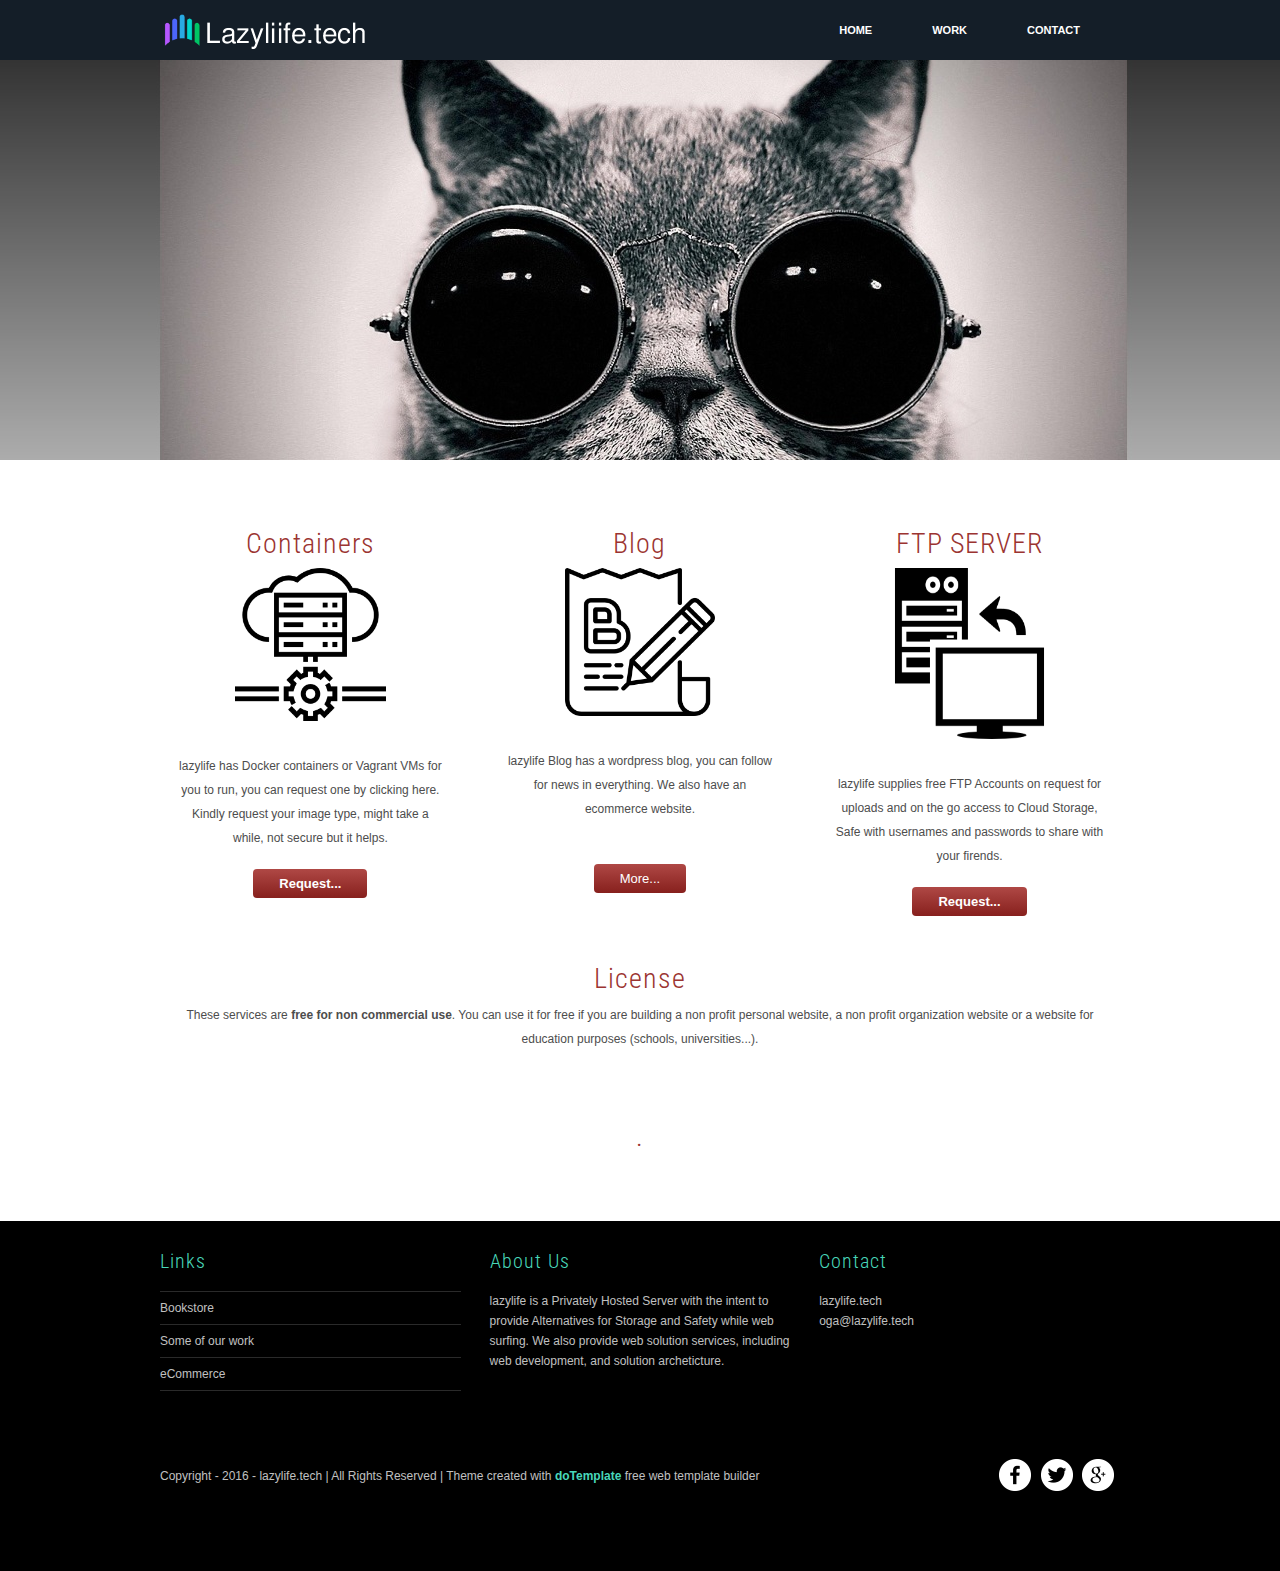
<file: web/index.html>
<!DOCTYPE html>

<html lang="en"> 
  <head>
    <meta charset="utf-8" />
    <!-- Change for better search engine indexing -->
    <title>Web Site</title>
    <meta name="title" content="Lazylife.tech" />
    <meta name="description" content="Free VPN, FTP, Proxy Server" />
    <meta name="keywords" content="VPN, FTP, Proxy Serve" />
    <meta name="subject" content="VPN, FTP, Proxy Server" />
    <meta name="copyright" content="Lazylife.tech" />
    <meta name="robots" content="All" />
    <meta name="abstract" content="Site description here" />
    <meta name="MSSmartTagsPreventParsing" content="true" />
    <link id="theme" rel="stylesheet" type="text/css" href="style.css" title="theme" />
    <link rel="stylesheet" href="http://fonts.googleapis.com/css?family=Open+Sans+Condensed:700|Roboto+Condensed|Roboto+Condensed:300|Roboto+Condensed:300|Roboto+Condensed:300|Roboto+Condensed:300" type="text/css" />
    <script type="text/javascript" language="javascript" src="js/jquery-1.8.1.min.js"></script>
    <script type="text/javascript" language="javascript" src="js/scripts.js"></script>
    <script type="text/javascript" language="javascript" src="js/theme.js"></script>
    <script type="text/javascript" language="javascript" src="js/custom.js"></script>
    <!-- Add your custom script here -->
</head>

<body>
    <header>
        <div id="top">
            <div class="bg"></div>
            <div class="row">
                <div id="logo"></div>
                <nav>
                    <div id="hmenu">
                        <ul>
                            <li>
                                <a href="#home">Home</a>
                            </li>
                            <li>
                                <a href="#work">Work</a>
                            </li>
<!--
                            <li>
                                <a href="#about">About</a>
                            </li>
-->
                            <li>
                                <a href="https://form.jotform.com/81457390784265">Contact</a>
                            </li>
                        </ul>
                    </div>
                </nav>
                <div class="clear"></div>
            </div>
        </div>
        <div id="header-wrapper">
            <div class="bg"></div>
            <div class="row">
                <div id="header">
                    <div id="tagline">
                        <!--   <h1>Lets Help You When you need it!
                <input type="button" class="cta pie" value="LEARN HOW..."/> 
            </h1>  -->
                    </div>
                </div>
            </div>
        </div>
    </header>
    <div id="wrapper">
        <div class="bg"></div>
        <div class="row">
            <div id="container">
                <div id="page" class="home">
                    <div id="main">
                        <section class="home">
                            <div class="group">
                                <div class="col span_1_of_3">
                                    <header>
                                        <h3>Containers</h3>
                                    </header>
                                    <img src="images/server.png" width="256" height="153" style="width:50%" />
                                    <p>lazylife has Docker containers or Vagrant VMs for you to run, you can request one by clicking here. Kindly request your image type, might take a while, not secure but it helps. </p>
                                    <a href="https://form.jotform.com/81457063484259">
                                    <input type="button" class="button medium style1 pie" value="Request..." /></a>
                                </div>
                                <div class="col span_1_of_3">
                                    <header>
                                        <h3>Blog </h3>
                                    </header>
                                    <img src="images/blog.png" width="256" height="148" style="width:50%" />
                                    <p>lazylife Blog has a wordpress blog, you can follow for news in everything. We also have an ecommerce website.</p>
                                    <input type="button" class="button medium style1 pie" value="More..." />
                                </div>
                                <div class="col span_1_of_3">
                                    <header>
                                        <h3>FTP SERVER </h3>
                                    </header>
                                    <img src="images/ftp.png" width="59%" height="171" style="width:50%" />
                                    <p>lazylife supplies free FTP Accounts on request for uploads and on the go access to Cloud Storage, Safe with usernames and passwords to share with your firends. </p>
                                    <a href="https://form.jotform.com/61614201377247"> <input type="button" class="button medium style1 pie" value="Request..." /> 
                  </a>
                                </div>
                            </div>
                            <div class="license">
                                <!-- TO REMOVE -->
                                <h3>License</h3>
                                <p>These services are
                                    <span style="font-weight:bold">free for non commercial use</span>. You can use it for free if you are building a non profit personal website, a non profit organization website or a website for education purposes (schools, universities...). </p>
                                <h3>.</h3>
                            </div>
                        </section>
                    </div>
                    <div class="clear" style="height:60px"></div>
                </div>
            </div>
        </div>
    </div>
    <footer id="footer">
        <div class="bg"></div>
        <div class="content">
            <div class="group">
                <div class="col span_1_of_3">
                    <h2>Links</h2>
                    <div class="vmenu">
                        <ul>
                            <li><a href="Bookstore/">Bookstore</a> </li>
                            <li><a href="#"></a> Some of our work </li>
                            <li>
                                <a href="#">eCommerce</a> </li>
                        </ul>
                    </div>
                </div>
                <div class="col span_1_of_3">
                    <h2>About Us</h2>
                    <p>lazylife is a Privately Hosted Server with the intent to provide Alternatives for Storage and Safety while web surfing. We also provide web solution services, including web development, and solution archeticture.</p>
                </div>
                <div class="col span_1_of_3">
                    <h2>Contact</h2>
                    <p>lazylife.tech
                        <br /> oga@lazylife.tech
                        <br />
                    </p>
                </div>
            </div>
            <div class="clear"></div>
            <div class="baseline">
                <div style="float:left;margin-top:7px">
                    <p>
                        <!-- Update your organization copyright -->Copyright - 2016 - lazylife.tech | All Rights Reserved |
                        <!-- This template is free. In respect with copyright, please keep this credit link visible and unmodified (except for translation purposes) -->Theme created with
                        <a href="http://www.dotemplate.com">doTemplate</a> free web template builder </p>
                </div>
                <ul class="social-links" style="float:right">
                    <li>
                        <a href="https://www.facebook.com/Lazyliife/" rel="nofollow" style="background-image:url('images/facebook.png')" title="Be a fan on Facebook"></a> </li>
                    <li>
                        <a href="#" rel="nofollow" style="background-image:url('images/twitter.png')" title="Follow us on Twitter"></a> </li>
                    <li>
                        <a href="#" style="background-image:url('images/googleplus.png')" title="Circle us on Google+"></a> </li>
<!--
                    <li>
                        <a href="#" rel="nofollow" style="background-image:url('images/rss.png')" title="RSS Feed"></a> </li>
-->
                </ul>
                <div class="clear"></div>
            </div>
        </div>
    </footer>
</body> 
</html>
</file>
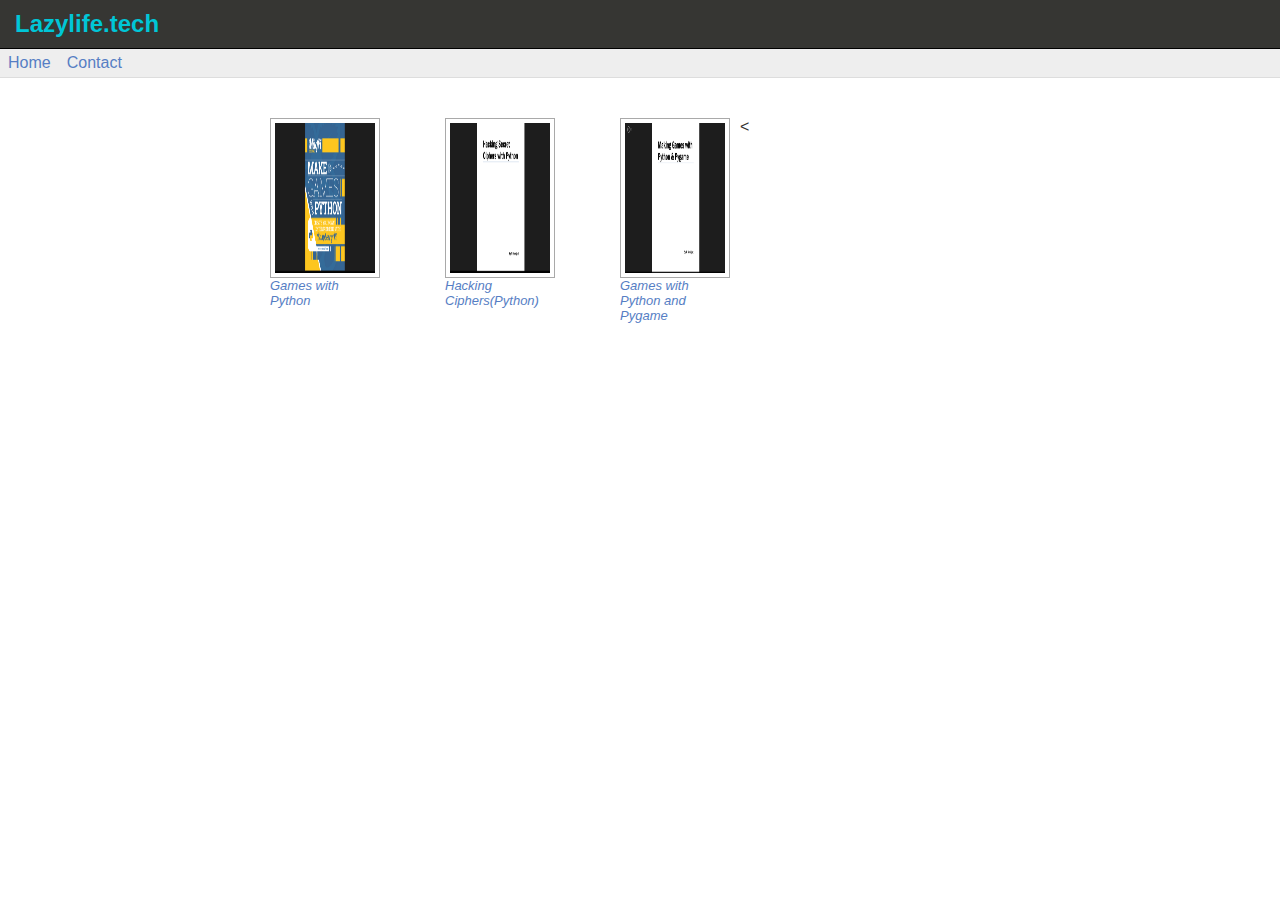
<file: web/Bookstore/index.html>
<!DOCTYPE html PUBLIC "-//W3C//DTD XHTML 1.0 Strict//EN" "http://www.w3.org/TR/xhtml1/DTD/xhtml1-strict.dtd">
<html xmlns="http://www.w3.org/1999/xhtml" xml:lang="en" lang="en">
<head>
<title>Lazylife Bookstore</title>
<meta http-equiv="content-language" content="en-us" />
<meta http-equiv="content-type" content="text/html;charset=utf-8" />
<meta name="author" content="ibrolord" />
<meta name="description" content="Bookstore Linux Python PHP JavaScript JQuery HTML Coding Web Design eBooks" />
<meta name="keywords" content="bookstore,coding,xhtml,css,pdf,ebooks,prgramming,Lazylife.tech,codingtutorial" />
<link rel="stylesheet" type="text/css" media="screen,projection" href="master.css" />
<!--[if lt ie 7]><link rel="stylesheet" type="text/css" media="screen,projection" href="ie-win.css" /><![endif]-->
<link rel="start" title="SimplyGold" href="#" />
<base target="_blank">
</head>
<body>
<div id="header">
  <h1><a href="../index.html">Lazylife.tech</a></h1>
</div>
<div id="navigation">
  <ul>
    <li><a href="../index.html">Home</a></li>
    
    <li><a href="https://Lazylife.tech/index.html#contact">Contact</a></li>
  </ul>
</div>

<div id="content-wrapper">
  <div id="content">
  
   <p class="img-with-text"> <a href="https://Lazylife.tech/pdf/Essentials_Games_v1.pdf" class="drop-shadow" ><img src="images/2016-06-19 (1).png" width="100" height="150" alt="Games with Python" class="captionated" />Games with Python</a></p>
	
   <p class="img-with-text"> <a href="https://Lazylife.tech/pdf/HackingSecretCiphersWithPython.pdf" class="drop-shadow"><img src='images/2016-06-19 (2).png'"images/dark_celebration.jpg" width="100" height="150" alt="Hacking Ciphers with Pyton" class="captionated" />Hacking Ciphers(Python)</a></p>
	
<p class="img-with-text">   <a href="https://Lazylife.tech/pdf/makinggames.pdf" class="drop-shadow"><img src="images/2016-06-19 (3).png" width="100" height="150" alt="Making Games With Python and Pygame" class="captionated" />Games with Python and Pygame </a></p>
	

	
  </div>
</div>
<footer>

 
    
   
  <
    </footer>
</body>
</html>
</file>
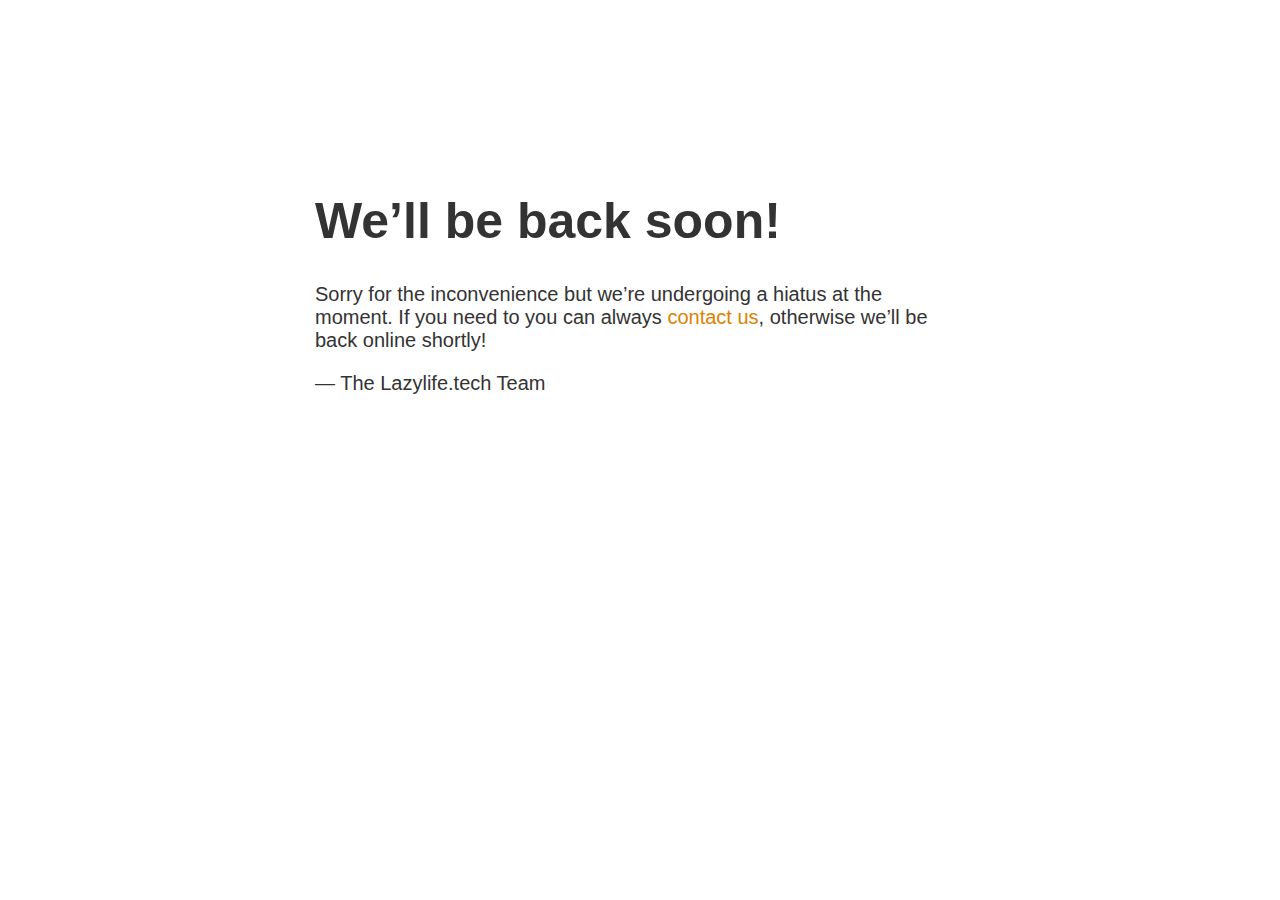
<file: web/excuse.htm>
<!doctype html>
<title>Site Maintenance</title>
<head><!-- Global site tag (gtag.js) - Google Analytics -->
	<script async src="https://www.googletagmanager.com/gtag/js?id=UA-110524311-1"></script>
	<script>
  window.dataLayer = window.dataLayer || [];
    function gtag(){dataLayer.push(arguments);}
      gtag('js', new Date());

        gtag('config', 'UA-110524311-1');
	</script>
</head>
<style>
  body { text-align: center; padding: 150px; }
  h1 { font-size: 50px; }
  body { font: 20px Helvetica, sans-serif; color: #333; }
  article { display: block; text-align: left; width: 650px; margin: 0 auto; }
  a { color: #dc8100; text-decoration: none; }
  a:hover { color: #333; text-decoration: none; }
</style>

<article>
    <h1>We&rsquo;ll be back soon!</h1>
    <div>
        <p>Sorry for the inconvenience but we&rsquo;re undergoing a hiatus at the moment. If you need to you can always <a href="mailto:oga@lazylife.tech">contact us</a>, otherwise we&rsquo;ll be back online shortly!</p>
        <p>&mdash; The Lazylife.tech Team</p>
    </div>
</article>
</file>
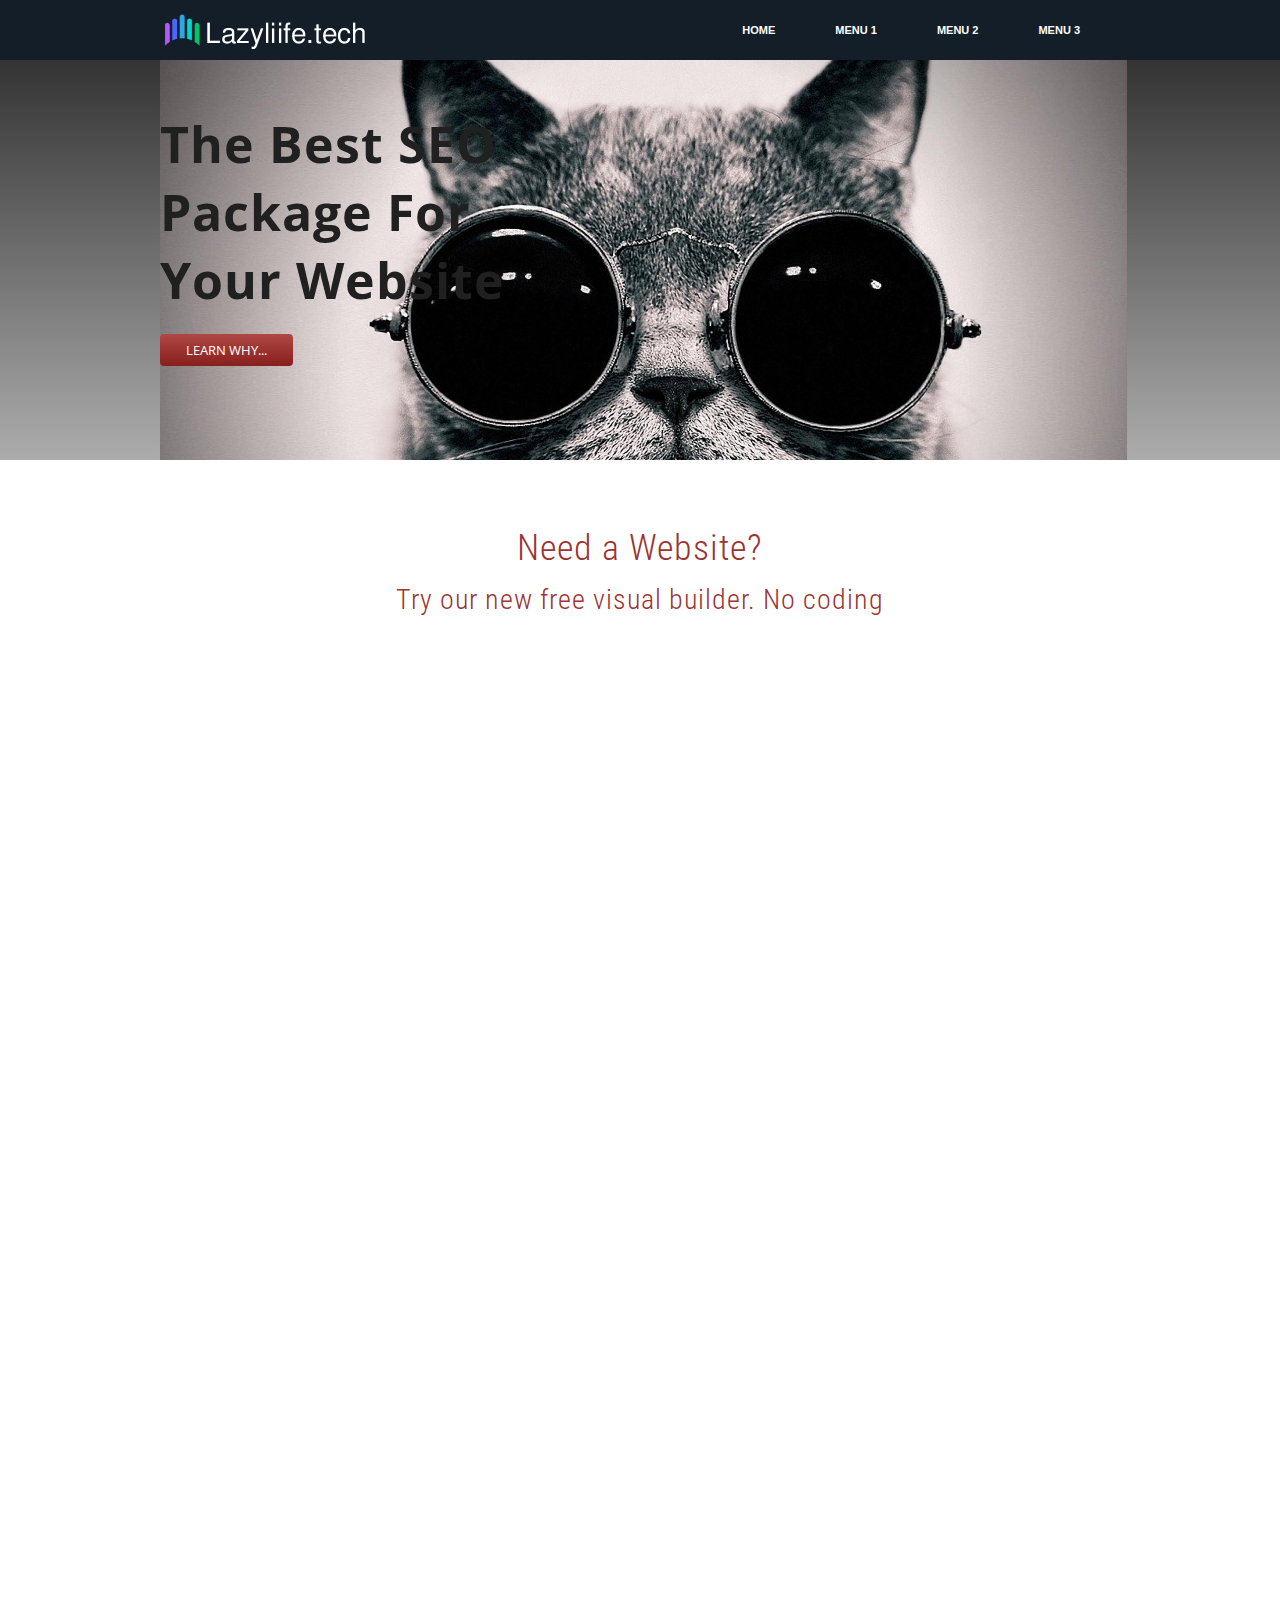
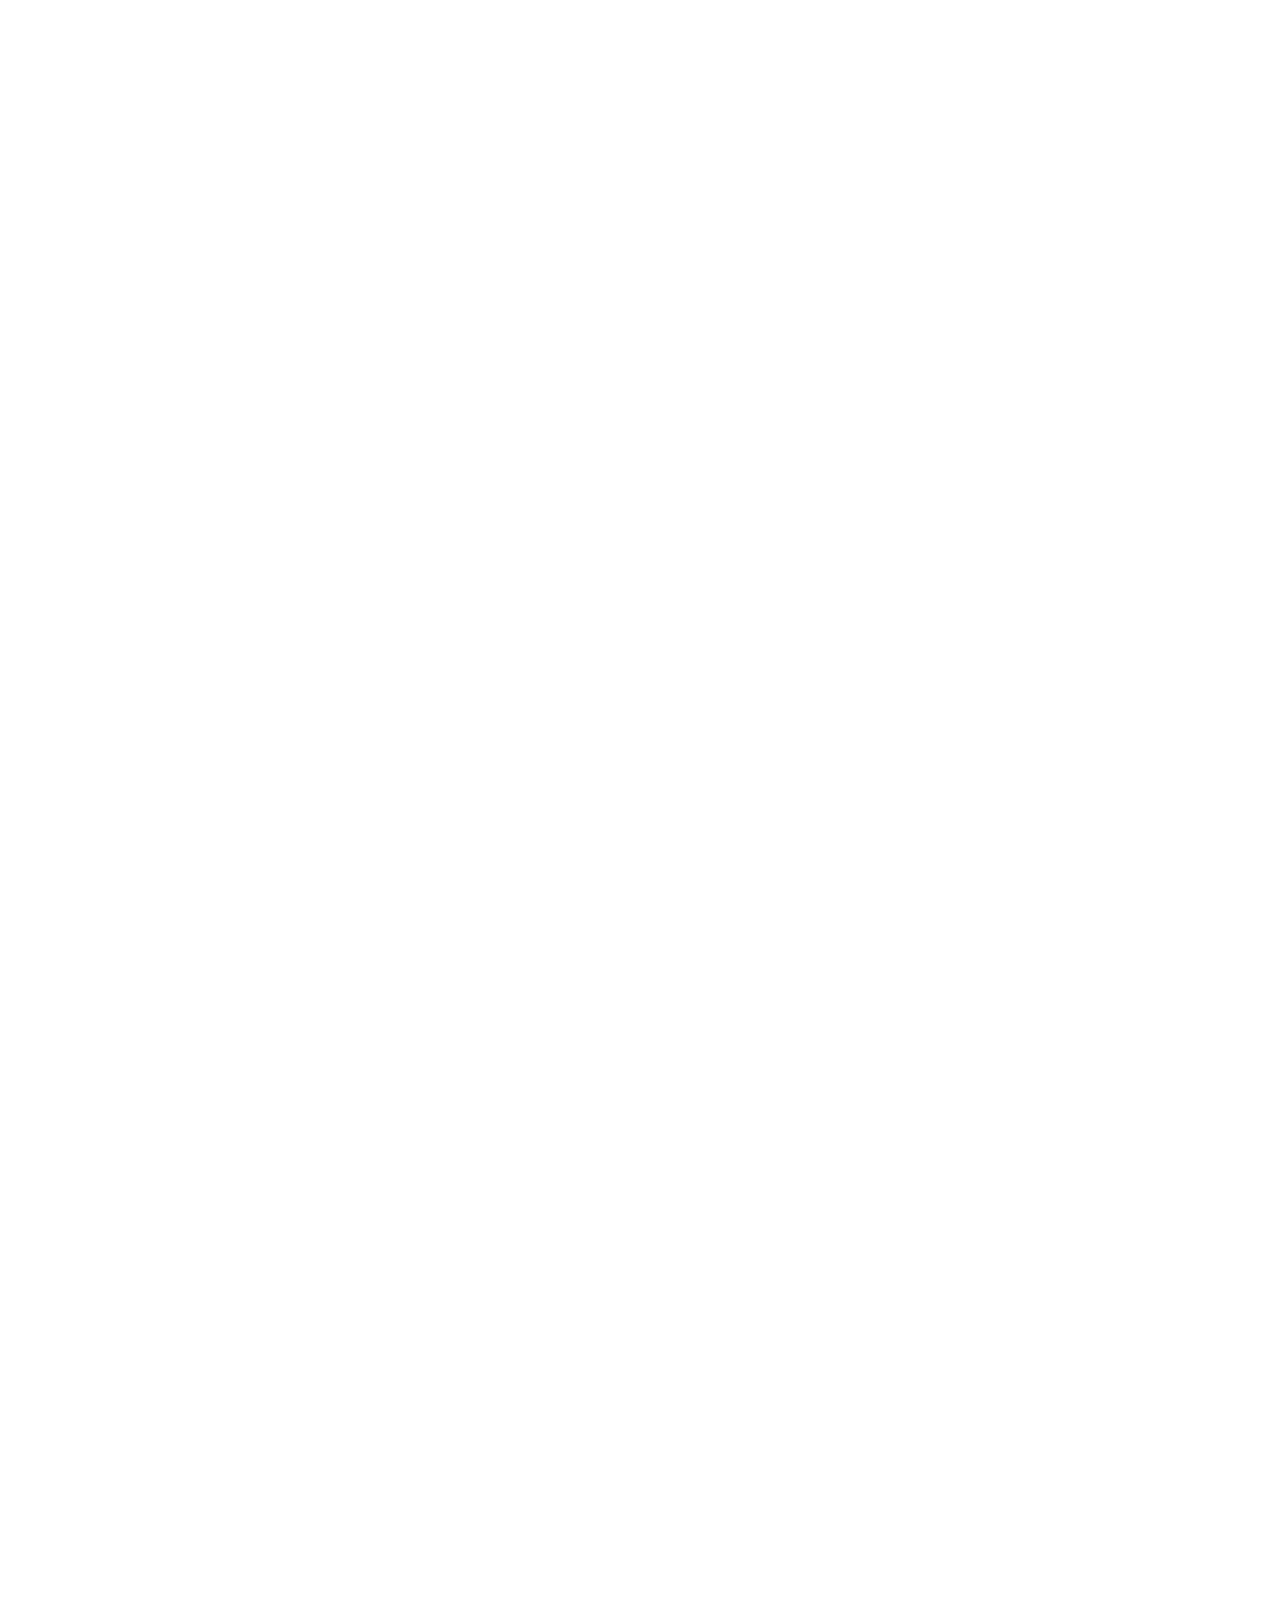
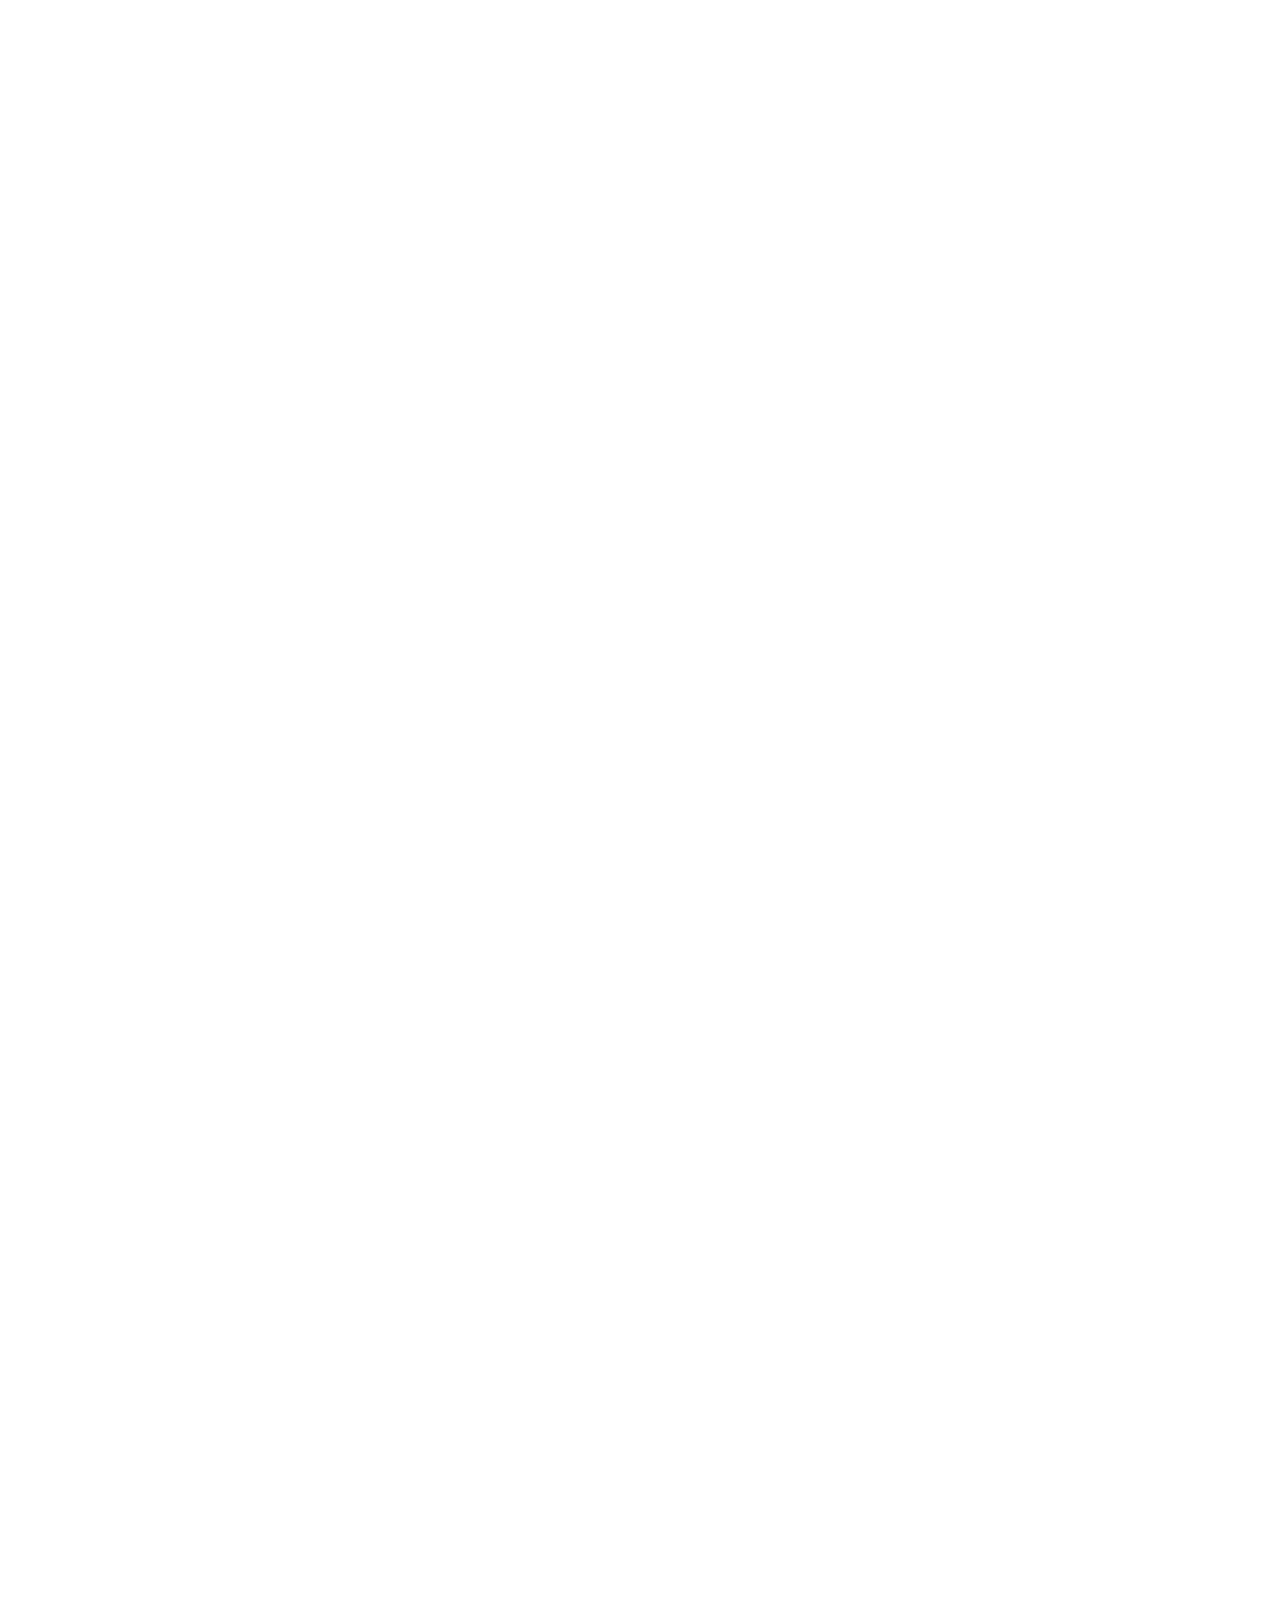
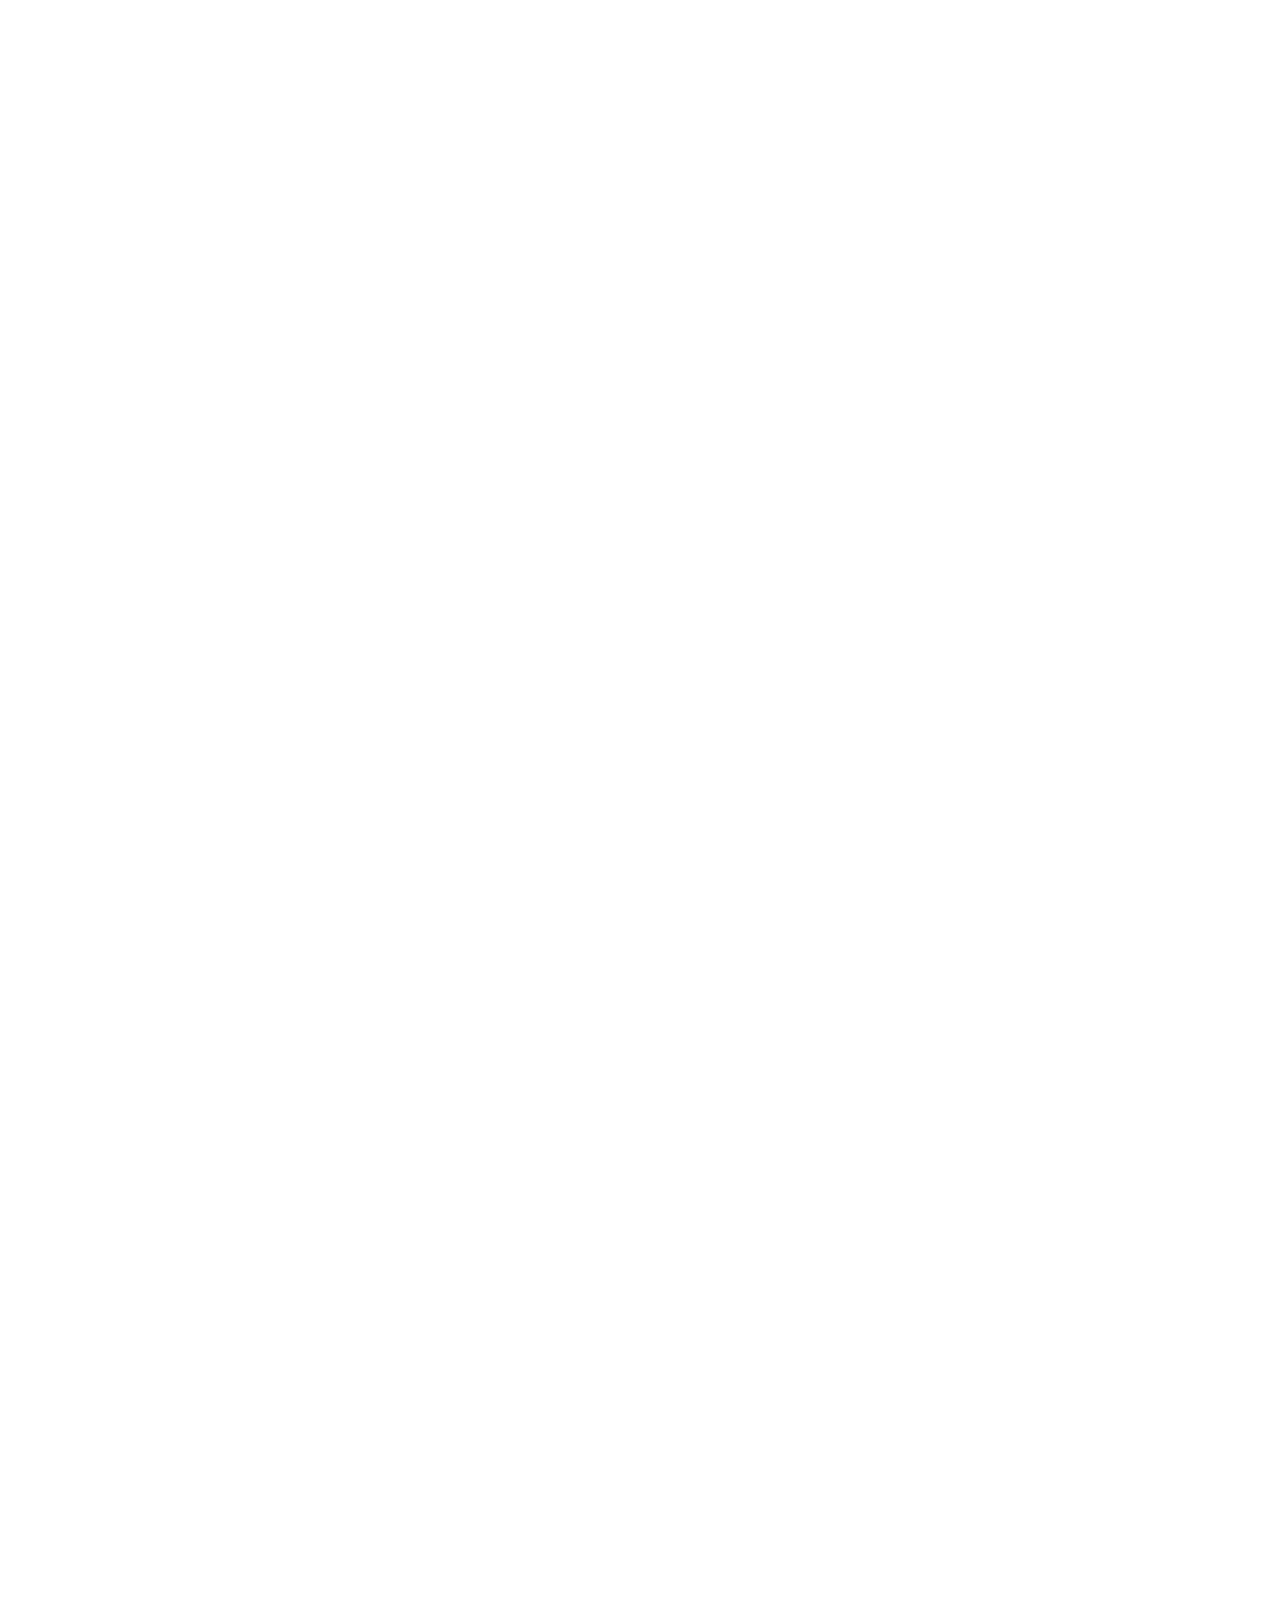
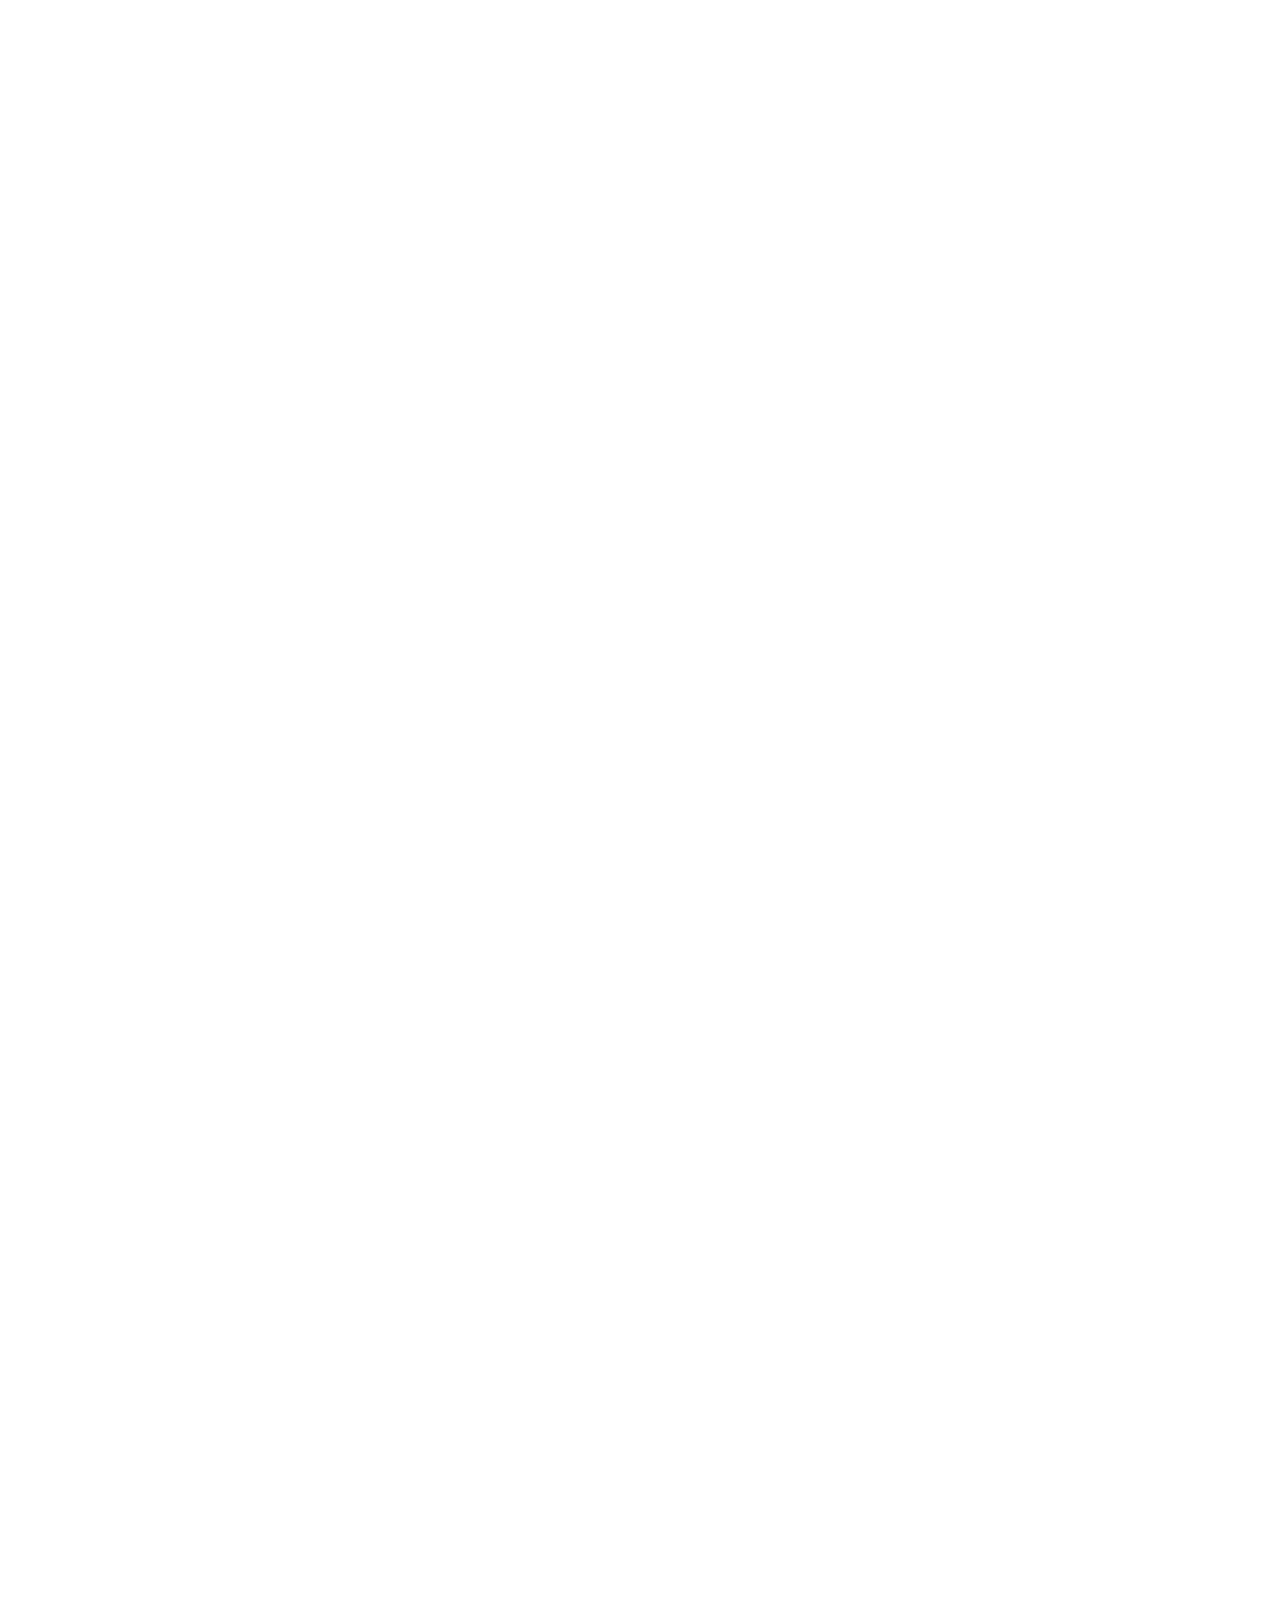
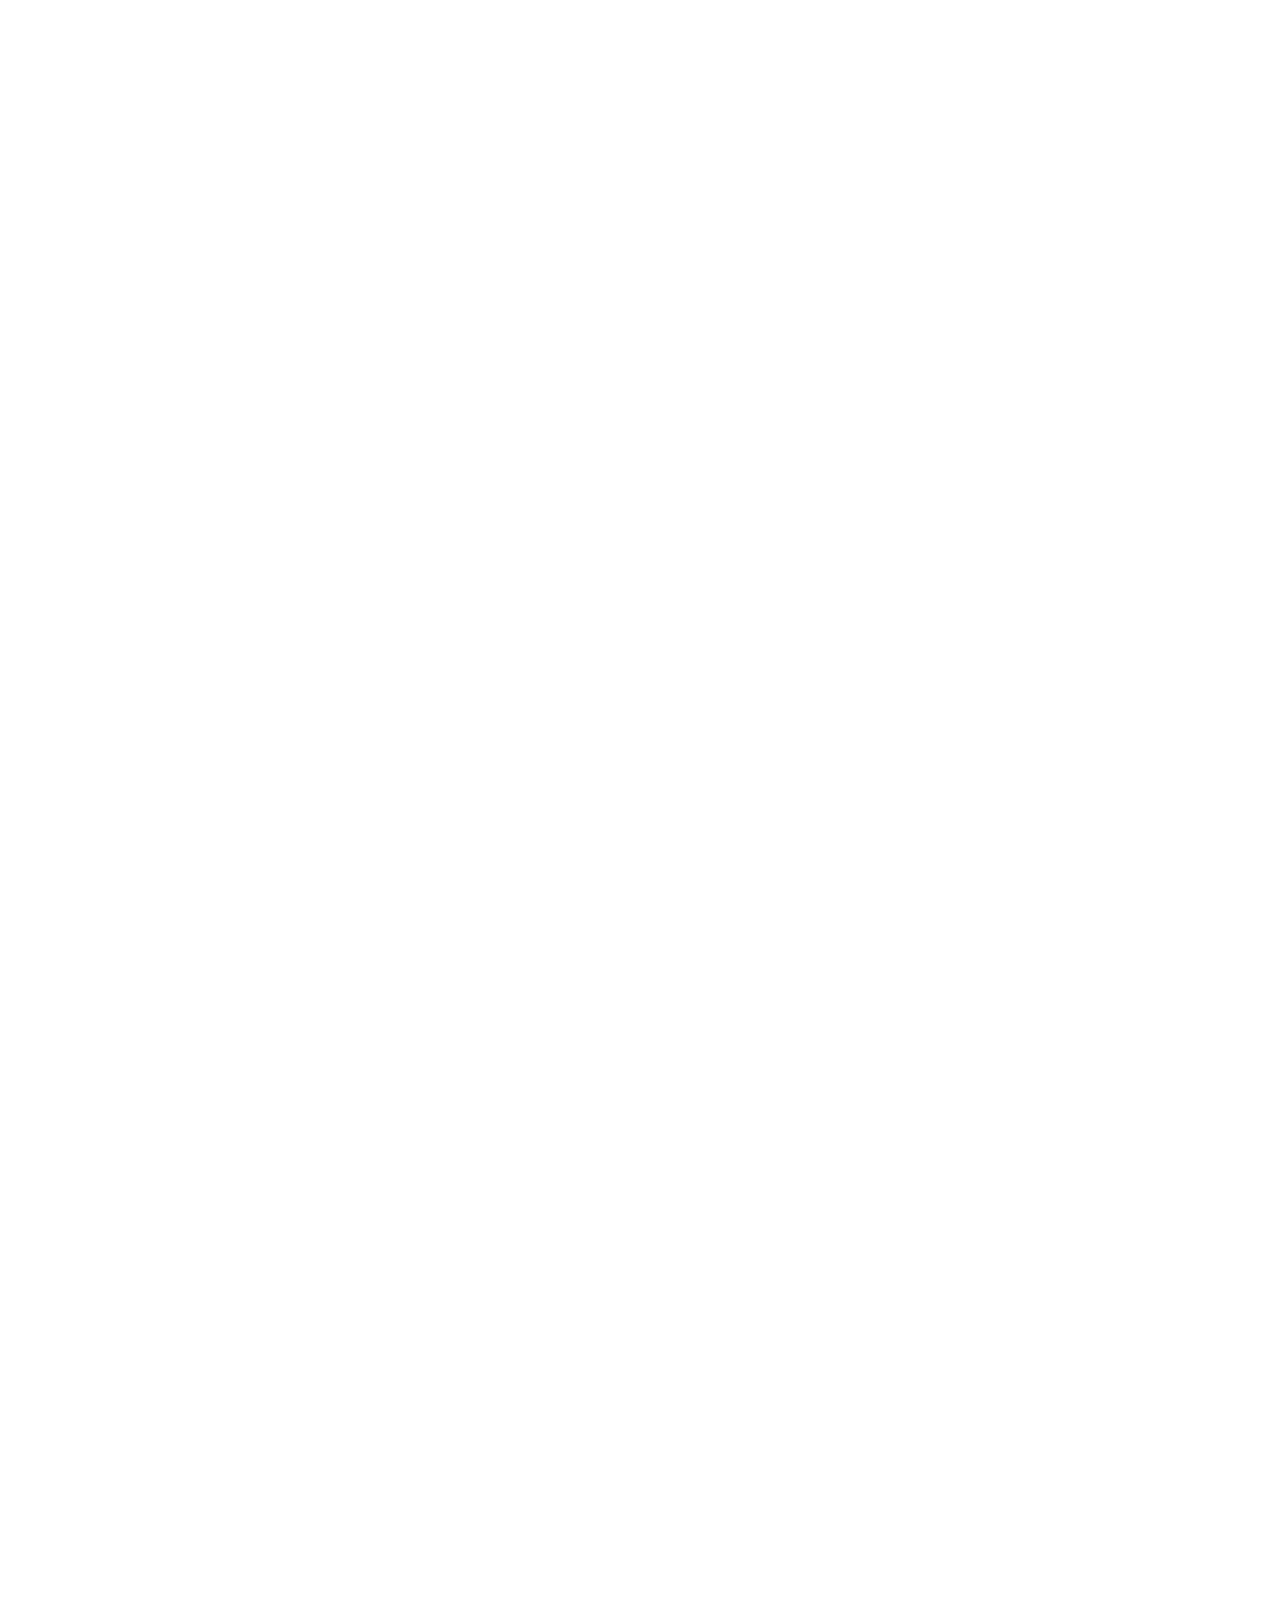
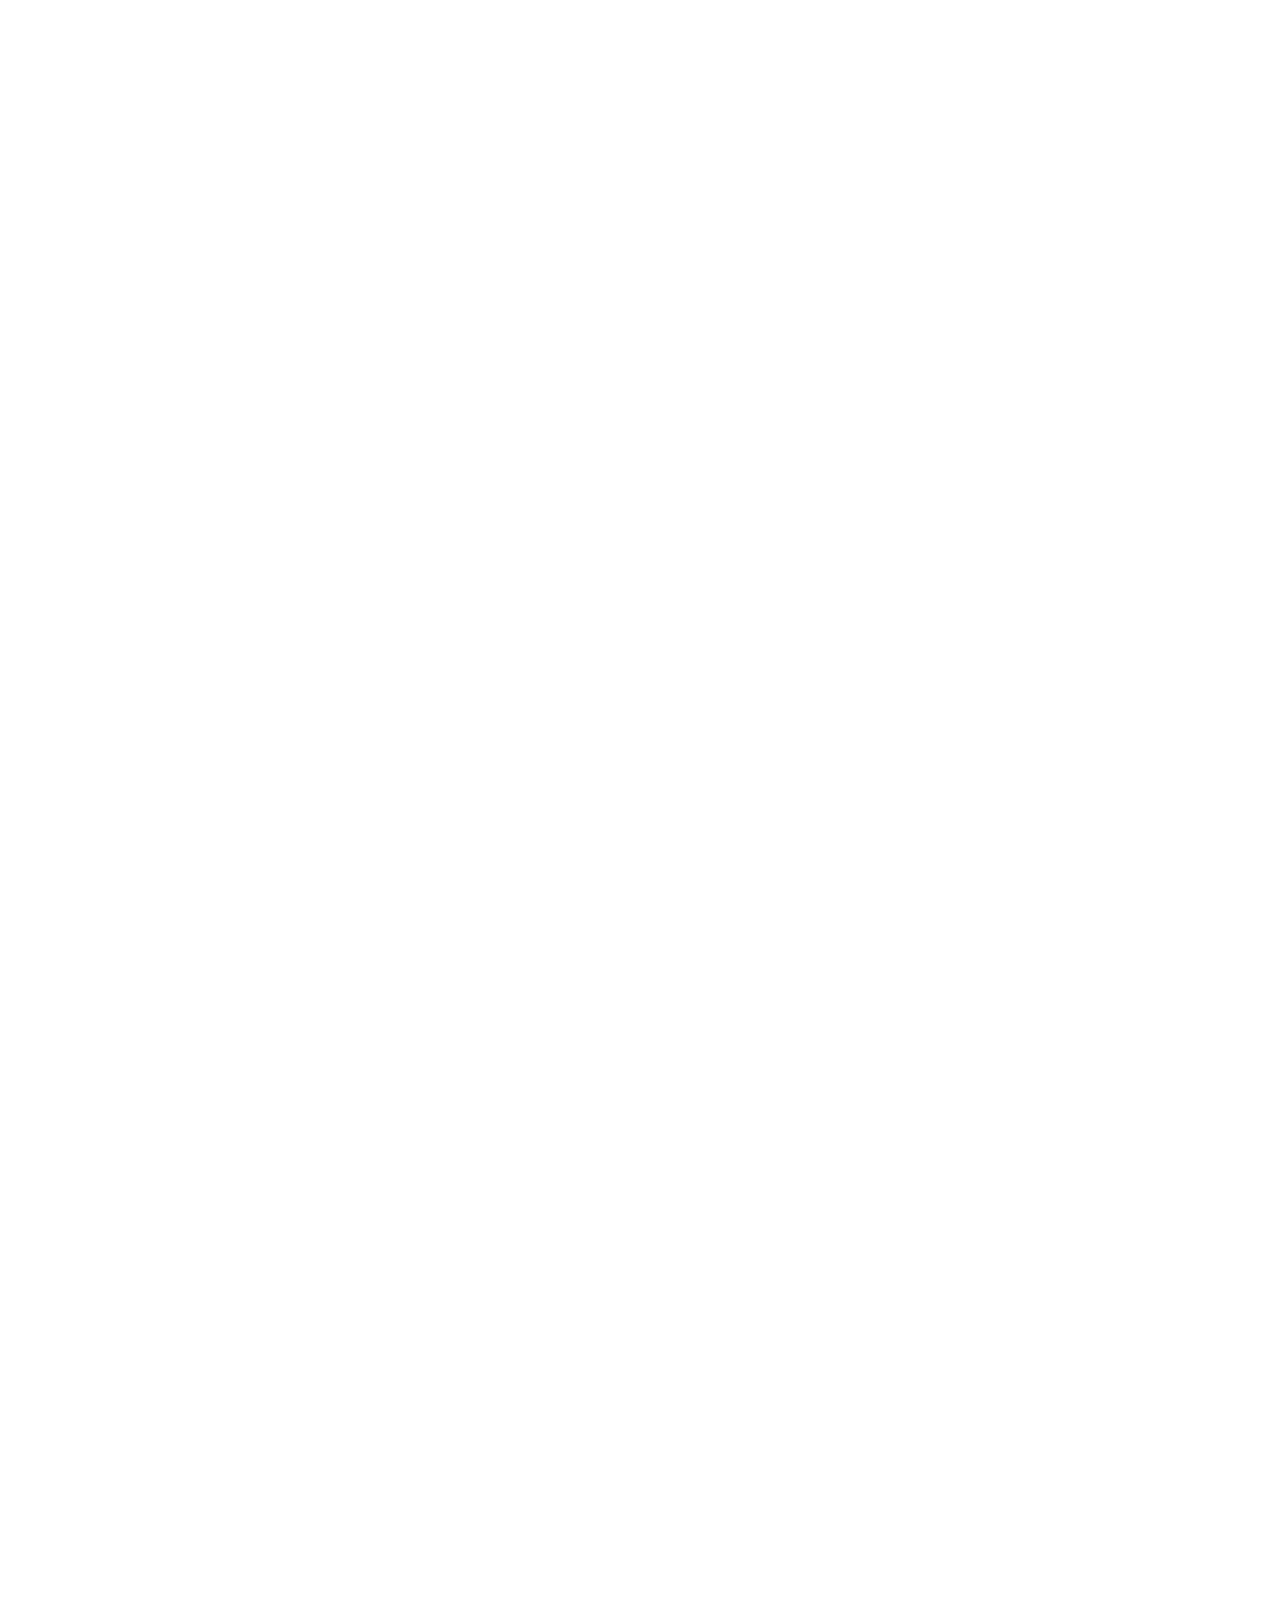
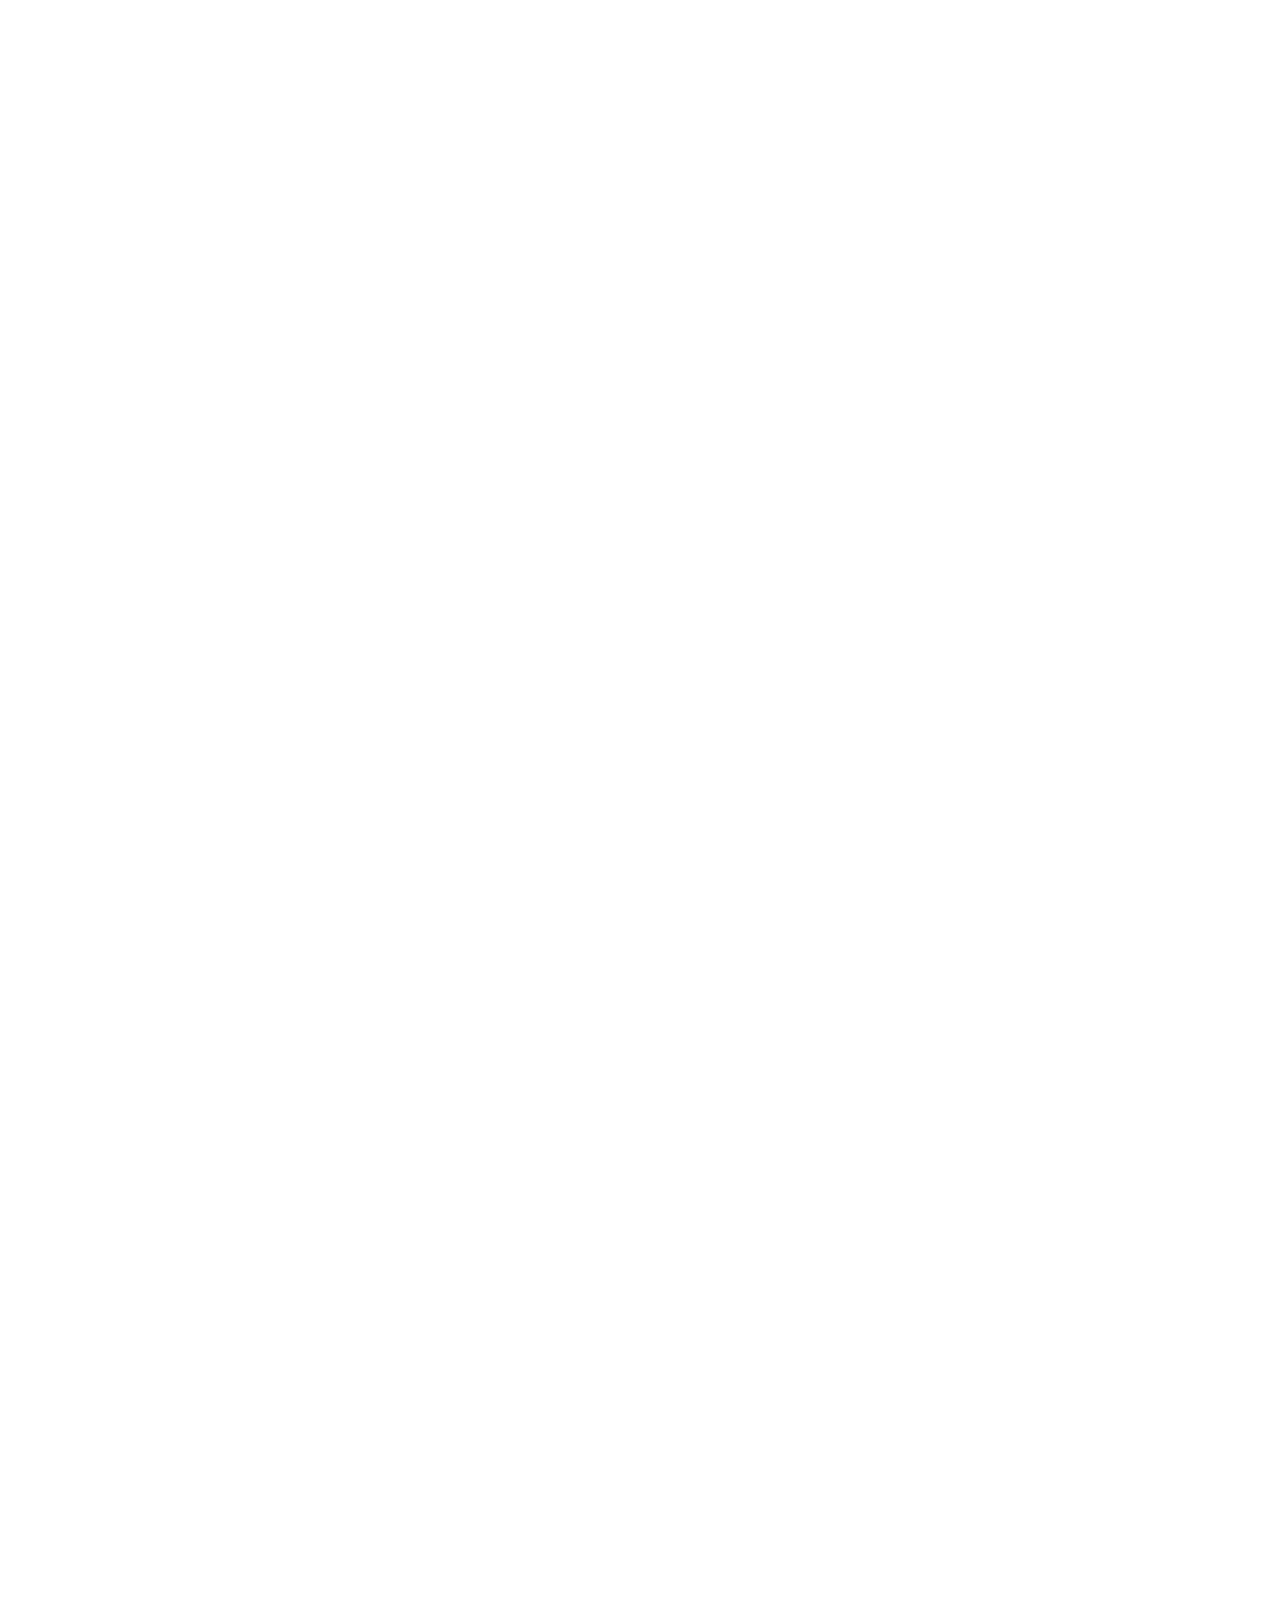
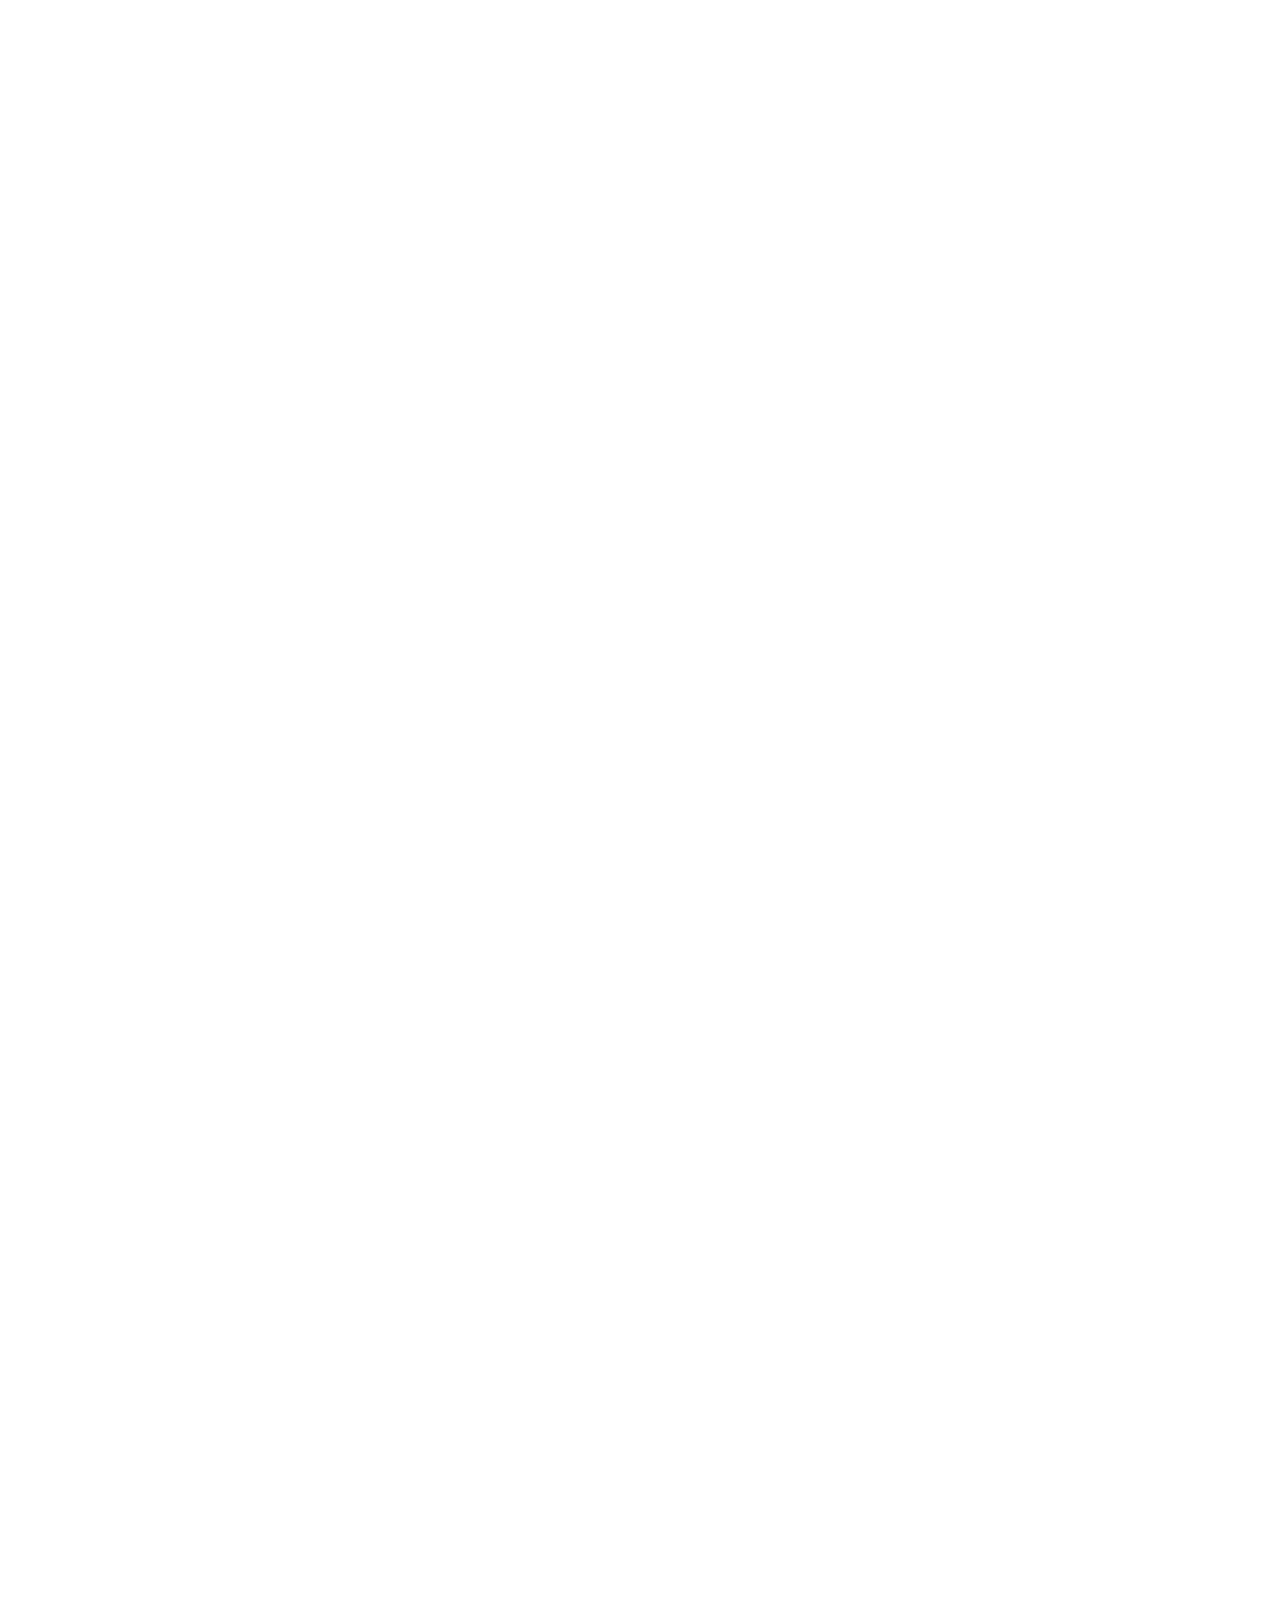
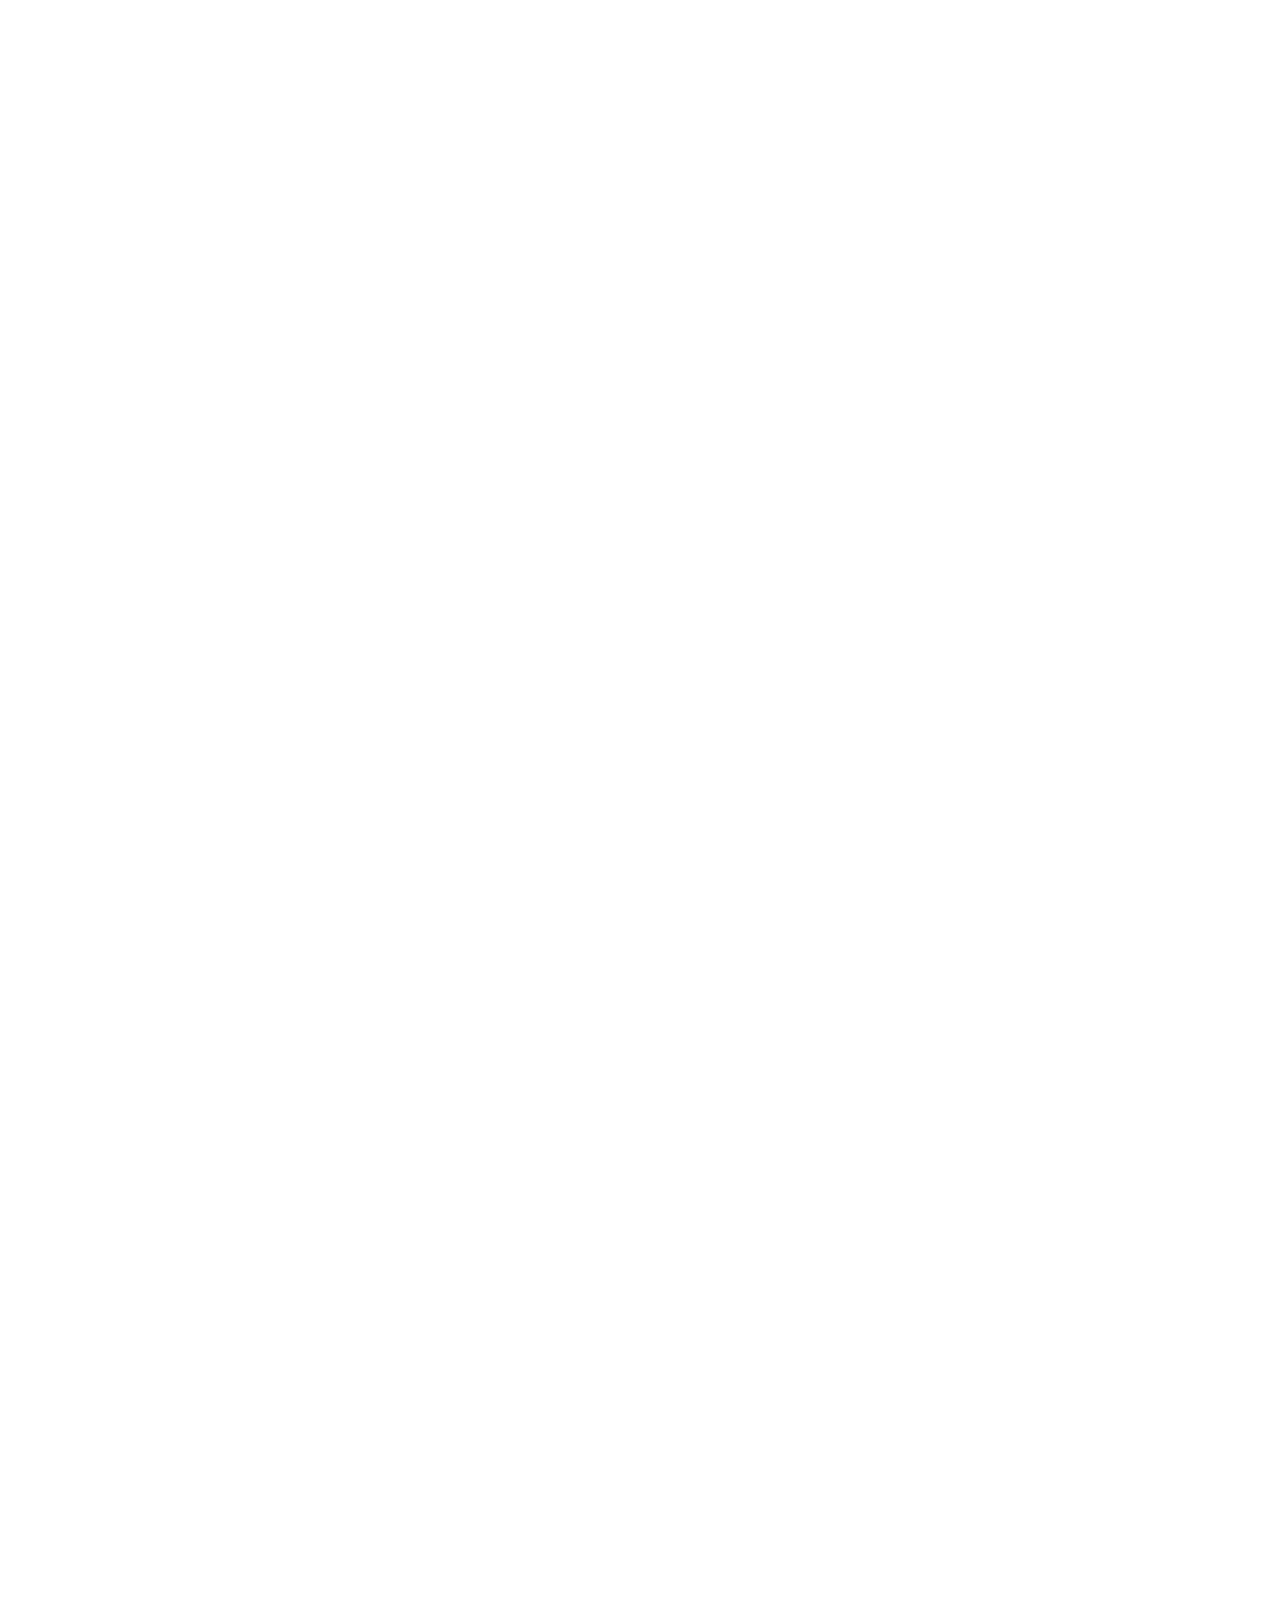
<file: web/index2.html>
<!DOCTYPE html>

<html lang="en"> 
  <head> 
    <meta charset="utf-8" />  
    <!-- Change for better search engine indexing -->  
    <title>Web Site</title>  
    <meta name="title" content="Web site" />  
    <meta name="description" content="Your Web site description here" />  
    <meta name="keywords" content="Your Web site keywords here" />  
    <meta name="subject" content="Your Web Site subject here" />  
    <meta name="copyright" content="Your company or organization" />  
    <meta name="robots" content="All" />  
    <meta name="abstract" content="Site description here" />  
    <meta name="MSSmartTagsPreventParsing" content="true" />  
    <link id="theme" rel="stylesheet" type="text/css" href="style.css" title="theme" />  
    <link rel="stylesheet" href="http://fonts.googleapis.com/css?family=Open+Sans+Condensed:700|Roboto+Condensed|Roboto+Condensed:300|Roboto+Condensed:300|Roboto+Condensed:300|Roboto+Condensed:300" type="text/css" />  
	<script type="text/javascript" language="javascript" src="js/jquery-1.8.1.min.js"></script>  
	<script type="text/javascript" language="javascript" src="js/scripts.js"></script>  
	<script type="text/javascript" language="javascript" src="js/theme.js"></script>  
	<script type="text/javascript" language="javascript" src="js/custom.js"></script>  
    <!-- Add your custom script here --> 
  </head>  
  <body> 
    <header> 
      <div id="top"> 
        <div class="bg"></div>  
        <div class="row"> 
          <div id="logo"></div>  
          <nav> 
            <div id="hmenu"> 
              <ul> 
                <li> 
                  <a href="home.html">Home</a> 
                </li>  
                <li> 
                  <a href="#">Menu 1</a> 
                </li>  
                <li> 
                  <a href="#">Menu 2</a> 
                </li>  
                <li> 
                  <a href="#">Menu 3</a> 
                </li> 
              </ul> 
            </div> 
          </nav>  
          <div class="clear"></div> 
        </div> 
      </div>  
      <div id="header-wrapper"> 
        <div class="bg"></div>  
        <div class="row"> 
          <div id="header"> 
            <div id="tagline"> 
              <h1>The Best SEO Package For Your Website</h1>  
              <input type="button" class="cta pie" value="LEARN WHY..." /> 
            </div> 
          </div> 
        </div> 
      </div> 
    </header>  
    <div id="wrapper"> 
      <div class="bg"></div>  
      <div class="row"> 
        <div id="container"> 
          <div id="page"> 
            <div id="main"> 
              <section class="home"> 
                <!-- REMOVE THIS -->  
                <div style="text-align:center"> 
                  <h2>Need a Website?</h2>  
                  <h3>Try our new free visual builder. No coding</h3> 
                </div>  
                <iframe src="http://www.dotemplate.com/mkt?id=editor" frameborder="no" style="border:none;height:17000px;width:100%;overflow:hidden"></iframe> 
              </section> 
            </div>  
            <div class="clear" style="height:60px"></div> 
          </div> 
        </div> 
      </div> 
    </div>  
    <footer id="footer"> 
      <div class="bg"></div>  
      <div class="content"> 
        <div class="group"> 
          <div class="col span_1_of_3"> 
            <h2>Links</h2>  
            <div class="vmenu"> 
              <ul> 
                <li>
                  <a href="#">Lorem ipsum</a>
                </li>  
                <li>
                  <a href="#">Vivamus</a>
                </li>  
                <li>
                  <a href="#">Suspendisse</a>
                </li> 
              </ul> 
            </div> 
          </div>  
          <div class="col span_1_of_3"> 
            <h2>About Us</h2>  
            <p>Lorem ipsum dolor sit amet, consectetuer adipiscing elit. Sed non risus. Suspendisse lectus tortor, dignissim sit amet, adipiscing nec.</p> 
          </div>  
          <div class="col span_1_of_3"> 
            <h2>Contact</h2>  
            <p>Your Company Ltd
              <br /> 10 Somewhere Street, WWW Design City
              <br /> 
            </p> 
          </div> 
        </div>  
        <div class="clear"></div>  
        <div class="baseline"> 
          <div style="float:left;margin-top:7px"> 
            <p> 
              <!-- Update your organization copyright --> Copyright - 2016 - Your Organization | All Rights Reserved | 
              <!-- This template is free. In respect with copyright, please keep this credit link visible and unmodified (except for translation purposes) --> Theme created with 
              <a href="http://www.dotemplate.com">doTemplate</a> free web template builder
            </p> 
          </div>  
          <ul class="social-links" style="float:right"> 
            <li> 
              <a href="#" rel="nofollow" style="background-image:url('images/facebook.png')" title="Be a fan on Facebook"></a> 
            </li>  
            <li> 
              <a href="#" rel="nofollow" style="background-image:url('images/twitter.png')" title="Follow us on Twitter"></a> 
            </li>  
            <li> 
              <a href="#" style="background-image:url('images/googleplus.png')" title="Circle us on Google+"></a> 
            </li>  
            <li> 
              <a href="#" rel="nofollow" style="background-image:url('images/rss.png')" title="RSS Feed"></a> 
            </li> 
          </ul>  
          <div class="clear"></div> 
        </div> 
      </div> 
    </footer> 
  </body> 
</html>
</file>
<file: web/style.css>
/*
Theme Name: doTemplate theme
Theme URI: http://www.dotemplate.com
Author: doTemplate - Thierry Ruiz
Author URI: http://www.dotemplate.com
Description: Website template created with doTemplate online template builder
Version: 1.0
Tags: doTemplate, custom-theme, custom-background, custom-colors, custom-header, custom-menu
*/


/*
----------------------------------------------------------------------------------------

Copyright 2008-2016 - Thierry Ruiz - www.dotemplate.com - All rights reserved.

----------------------------------------------------------------------------------------
*/


/* CSS reset YUI 3.17.2 (build 9c3c78e) - Copyright 2014 Yahoo! Inc. All rights reserved */
html{color:#000;background:#FFF}body,div,dl,dt,dd,ul,ol,li,h1,h2,h3,h4,h5,h6,pre,code,form,fieldset,legend,input,textarea,p,blockquote,th,td{margin:0;padding:0}
table{border-collapse:collapse;border-spacing:0}fieldset,img{border:0}address,caption,cite,code,dfn,em,strong,th,var{font-style:normal;font-weight:normal}
ol,ul{list-style:none}caption,th{text-align:left}h1,h2,h3,h4,h5,h6{font-size:100%;font-weight:normal}q:before,q:after{content:''}abbr,
acronym{border:0;font-variant:normal}sup{vertical-align:text-top}sub{vertical-align:text-bottom}
input,textarea,select{font-family:inherit;font-size:inherit;font-weight:inherit;*font-size:100%}
legend{color:#000}#yui3-css-stamp.cssreset{display:none}

/*! normalize.css v3.0.1 | MIT License | git.io/normalize */
html {
  font-family: sans-serif;
  -ms-text-size-adjust: 100%;
  -webkit-text-size-adjust: 100%;
}

article,aside,details,figcaption,figure,footer,header,hgroup,main,nav,section,summary {
  display: block;
}

audio,canvas,progress,video {
  display: inline-block;
  vertical-align: baseline;
}

[hidden],template {
  display: none;
}

a {
  background: transparent;
}

a:active,a:hover {
  outline: 0;
}

abbr[title] {
  border-bottom: 1px dotted;
}

b,strong {
  font-weight: bold;
}

dfn {
  font-style: italic;
}

mark {
  background: #ff0;
  color: #000;
}

small {
  font-size: 80%;
}

sub, sup {
  font-size: 75%;
  line-height: 0;
  position: relative;
  vertical-align: baseline;
}

sup {
  top: -0.5em;
}

sub {
  bottom: -0.25em;
}

img {
  border: 0;
}

svg:not(:root) {
  overflow: hidden;
}

figure {
  margin: 1em 40px;
}

hr {
  -moz-box-sizing: content-box;
  box-sizing: content-box;
  height: 0;
}

pre {
  overflow: auto;
}

code,kbd,pre,samp {
  font-family: monospace, monospace;
  font-size: 1em;
}

button,input,optgroup,select,textarea {
  color: inherit;
  font: inherit;
  margin: 0;
}

button {
  overflow: visible;
}

button,select {
  text-transform: none;
}

button, html input[type="button"],input[type="reset"],input[type="submit"] {
  -webkit-appearance: button;
  cursor: pointer;
}

button[disabled], html input[disabled] {
  cursor: default;
}


button::-moz-focus-inner,input::-moz-focus-inner {
  border: 0;
  padding: 0;
}

input {
  line-height: normal;
}

input[type="checkbox"],input[type="radio"] {
  box-sizing: border-box; 
  padding: 0;
}

input[type="number"]::-webkit-inner-spin-button,
input[type="number"]::-webkit-outer-spin-button {
  height: auto;
}

input[type="search"] {
  -webkit-appearance: textfield;
  -moz-box-sizing: content-box;
  -webkit-box-sizing: content-box; 
  box-sizing: content-box;
}

input[type="search"]::-webkit-search-cancel-button,
input[type="search"]::-webkit-search-decoration {
  -webkit-appearance: none;
}

fieldset {
  margin: 0 2px;
  padding: 0.35em 0.625em 0.75em;
}

legend {
  border: 0; 
  padding: 0;
}

textarea {
  overflow: auto;
}

optgroup {
  font-weight: bold;
}

table {
  border-collapse: collapse;
  border-spacing: 0;
}

/*! end normalize.css  */



body,div,dl,dt,dd,ul,ol,li,h1,h2,h3,h4,h5,h6,pre,code,form,fieldset,legend,input,textarea,p,blockquote,th,td {
	margin:0;
	padding:0;
}

table {
	border-collapse:collapse;
	border-spacing:0;
}

fieldset,img {
	border:0;
}

address,caption,cite,code,dfn,th,var {
	font-style:normal;
	font-weight:normal;
}

li {
	list-style:none;
}

caption,th {
	text-align:left;
}

h1,h2,h3,h4,h5,h6 {
	font-size:100%;
	font-weight:normal;
}

q:before,q:after {
	content:'';
}

abbr,acronym {
	border:0;
	font-variant:normal;
}

sup {
	vertical-align:text-top;
}

sub {
	vertical-align:text-bottom;
}

input,textarea,select {
	font-family:inherit;
	font-size:inherit;
	font-weight:inherit;
}

legend {
	color:#000;
}

a img {
	border:none;
}

a:link,a:visited {
	text-decoration:none;
}

.clear {
	clear:both;
	display:block;
	overflow:hidden;
	visibility:hidden;
	width:0;
	height:0;
}

html {
	margin:0;
	overflow-X:hidden;
	overflow-Y:scroll;
}

#top {
	position:relative;
	width:100%;
	height:60px;
	background-color:#141e28;
	background-image:none;
	background-repeat:repeat-all;
}

#hmenu {
	height:40px;
	font-family:arial;
	font-weight:bold;
	text-transform:uppercase;
	font-size:11px;
	position:relative;
	display:inline-block;
	border-radius:0px;
	background-color:transparent;
	background-repeat:no-repeat;
	background-image:none;
	float:right;
	margin:10px 10px 0 0;
}

#hmenu > ul {
	text-align:left;
	line-height:40px;
}

#hmenu ul li {
	float:left;
	*display:inline;
	zoom:1;
	position:relative;
}

#hmenu ul > li > a {
	display:block;
	padding:0 30px;
}

#hmenu ul li:hover ul {
	display:block;
	z-index:20;
}

#hmenu > li a:hover {
	background-color:#404040;
	background-position:center top;
	background-repeat:no-repeat;
	background-image:none;
}

#hmenu li a:link,#hmenu li a:visited {
	color:#FFFFFF;
}

#hmenu ul li a:hover,#hmenu ul li a:active {
	color:#FFFFFF;
	background-color:#545454;
	text-shadow:0 0 10px #FFFFFF;
	border-radius:0px;
	-moz-border-radius:0px;
	-webkit-border-radius:0px;
}

#top > .bg {
	display:none;
	background-image:none;
}

#logo {
	float:left;
	background-image:url('images/css/logo.png');
	background-repeat:no-repeat;
	width:300px;
	height:60px;
}

#header-wrapper {
	position:relative;
	width:100%;
	height:400px;
	background-color:#acacac;
	background-position:center top;
	background-repeat:repeat-x;
	background-image:url('images/css/header-wrapper-bg-x.jpg');
}

#header {
	position:relative;
	width:100%;
	height:400px;
}

#header-wrapper.collapsed {
	height:20px;
}

#header-wrapper.collapsed .bg,#header-wrapper.collapsed #header {
	visibility:hidden;
}

#header-wrapper > .bg {
	position:absolute;
	display:block;
	left:50%;
	margin-left:-700.0px;
	width:1400px;
	height:400px;
	background-position:center top;
	background-color:transparent;
	background-image:url('images/css/header-wrapper-bg.jpg');
	background-repeat:no-repeat;
}

#tagline {
	position:absolute;
	top:50px;
	left:0px;
	width:400px;
}

#tagline h1, #tagline h1 a:link, #tagline h1 a:visited {
	font-family:'Open Sans Condensed',sans-serif;
	color:#202020;
	font-size:50px;
	font-weight:700;
	font-style:normal;
	text-transform:none;
	letter-spacing:1px;
}

#tagline h1 {
	background-color:transparent;
	background-repeat:no-repeat;
	background-image:none;
	text-shadow:none;
	border:0;
	padding:0px;
}

#tagline p {
	margin:20px 0;
}

#tagline input.cta[type="button"] {
	margin-top:20px;
	border:none;
	border-radius:4px;
	-moz-border-radius:4px;
	-webkit-border-radius:4px;
	cursor:pointer;
	outline:medium none;
	padding:0.55em 2em;
	text-align:center;
	text-decoration:none;
	font-family:'Open Sans Condensed',sans-serif,Helvetica,sans-serif;
	position:relative;
	font-size:13px;
	box-shadow:0;
	webkit-box-shadow:0;
}

#tagline input.cta[type="button"]:hover {
	opacity:0.8;
}

input.cta[type="submit"],input.cta[type="button"], a.button.cta {
	color:#FFFFFF;
	background:#9b3431;
	background:linear-gradient(#af4845,#87201d);
	background:-webkit-gradient( linear,0 0, 0 bottom, from(#af4845), to(#87201d));
	background:-moz-linear-gradient(center top , #af4845,#87201d) repeat scroll 0 0 transparent;
	-pie-background:linear-gradient(#af4845,#87201d);
	background-image:-webkit-gradient(linear, 0 0%, 0 100%, from(#af4845), to(#87201d));
	filter:progid:DXImageTransform.Microsoft.gradient(startColorstr='#af4845', endColorstr='#87201d');
}

#wrapper {
	width:100%;
	position:relative;
	min-height:600px;
	height:auto !important;
	background-color:#FFFFFF;
	background-image:none;
	background-repeat:repeat-all;
	border-top:none;
}

#wrapper, #wrapper > .bg {
	background-attachment:fixed;
}

#wrapper > .bg {
	display:none;
	background-image:none;
}

#container {
	position:relative;
	width:960px;
	margin:0 auto;
}

#page {
	margin:0 0px 0 0px;
	min-height:750px;
}

#page.home {
	margin:0 auto;
}

#main {
	position:relative;
	width:100%;
	color:#4D4D4D;
	font-family:Arial,Helvetica,sans-serif;
	font-size:12px;
	font-style:normal;
	text-transform:default;
	padding-top:40px;
}

#main p, #main div, #main td {
	line-height:2em;
	letter-spacing:normal;
}

#main h1, #main h2, #main h3, #main h4, #main h5, #main h6 {
	line-height:1em;
}

#main p a:link, #main p a:visited {
	font-weight:bold;
	color:#4D4D4D;
	text-decoration:none;
}

#main p a:hover {
	color:#f20d3e;
}

#main h1, #main h1 a:link, #main h1 a:visited {
	font-family:'Roboto Condensed', sans-serif;
	color:#9B3431;
	font-size:50px;
	font-weight:400;
	font-style:normal;
	text-transform:none;
	letter-spacing:1px;
}

#main h1 {
	background-color:transparent;
	background-repeat:no-repeat;
	background-image:none;
	text-shadow:none;
	border:0;
	padding:0px;
	margin:45px 0 25px 0;
}

#main h2, #main h2 a:link, #main h2 a:visited {
	font-family:'Roboto Condensed', sans-serif;
	color:#9B3431;
	font-size:36px;
	font-weight:300;
	font-style:book;
	text-transform:none;
	letter-spacing:1px;
}

#main h2 {
	background-color:transparent;
	background-repeat:no-repeat;
	background-image:none;
	text-shadow:none;
	border:0;
	padding:0px;
	margin:30px 0 10px 0;
}

#main h3, #main h3 a:link, #main h3 a:visited {
	font-family:'Roboto Condensed', sans-serif;
	color:#9B3431;
	font-size:28px;
	font-weight:300;
	font-style:book;
	text-transform:none;
	letter-spacing:1px;
}

#main h3 {
	background-color:transparent;
	background-repeat:no-repeat;
	background-image:none;
	text-shadow:none;
	border:0;
	padding:0px;
	margin:20px 0 10px 0;
}

#main h4, #main h4 a:link, #main h4 a:visited {
	font-family:'Roboto Condensed', sans-serif;
	color:#9B3431;
	font-size:20px;
	font-weight:300;
	font-style:book;
	text-transform:none;
	letter-spacing:1px;
}

#main h4 {
	background-color:transparent;
	background-repeat:no-repeat;
	background-image:none;
	text-shadow:none;
	border:0;
	padding:0px;
}

#main .shade {
	background-color:#F2F2F2;
}

#main p {
	text-align:justify;
}

#main h1:first-child {
	margin:0px 0 25px 0;
}

#main h4, #main h5 {
	margin:15px 0 5px 0;
}

#main a, #main a:visited {
	font-weight:bold;
	color:#4D4D4D;
}

#main a:hover {
	color:#f20d3e;
}

#main article {
	padding:80px 0 0 0;
	clear:both;
}

#main article:first-child {
	margin:0;
	padding:0;
}

.post .entry img {
	-webkit-box-sizing:border-box;
	-moz-box-sizing:border-box;
	box-sizing:border-box;
}

.post .entry p img.alignright {
	float:right;
	margin:5px 0 20px 20px;
}

.post .entry p img.alignleft {
	float:left;
	margin:5px 20px 20px 0px;
}

.post .entry div.wp-post-image-full img {
	width:100%;
	height:auto;
	margin:5px 0px 20px 0px;
}

.post .entry div.wp-post-image-left img {
	float:left;
	width:45%;
	height:auto;
	margin:5px 20px 20px 0px;
}

.post .entry div.wp-post-image-right img {
	float:right;
	width:45%;
	height:auto;
	margin:5px 0px 20px 20px;
}

.post h1 a, .post h1 a:hover {
	color:#9B3431;
	text-decoration:none;
}

.post .entry a,.post .entry a a:visited,.post .entry-footer a, .post .entry-footer a:visited {
	font-weight:bold;
	color:#4D4D4D;
}

.post .entry-footer {
	font-size:0.9em;
	font-style:italic;
}

h3#comments {
	margin-top:50px;
}

ol.commentlist {
	border-top:3px solid #EEEEEE;
	list-style:none;
	padding:0;
}

ul.children {
	border-left:1px dotted #ddd;
	list-style:none;
}

.comment .comment-container {
	border-bottom:3px solid #EEEEEE;
	padding:10px 0;
	margin-top:20px;
}

.comment-head .avatar {
	float:left;
}

.comment-head .avatar img {
	border:3px solid #EEEEEE;
	margin:0 10px 0 0;
	vertical-align:middle;
}

.comment-head .name {
	display:block;
	font-size:18px;
	font-weight:bold;
}

.comment-entry {
	margin-top:15px;
}

.post #respond {
	margin-top:35px;
}

.fix {
	clear:both;
	height:1px;
	margin:-1px 0 0;
	overflow:hidden;
}

#main section.home .group {
	text-align:center;
}

#main section.home .group.wrapper {
	padding:0 40px 0 40px;
}

#main section.home div p {
	min-height:100px;
}

#main section.home p {
	margin:20px auto;
}

#main section.home .circular {
	margin:15px auto;
	position:relative;
	border-radius:50%;
	width:50%;
	height:auto;
	padding-top:50%;
	background-size:cover;
	background-repeat:no-repeat;
}

#main section.home img {
	width:50%;
	margin:0 auto;
}

#main section.home .col p {
	text-align:center;
	margin:15px;
}

#main section.home div img,#main section.home div p {
	margin:10px auto;
}

#main section.home .col .button {
	margin-bottom:15px;
}

#main .license, #main .license p {
	margin-top:25px;
	text-align:center;
}

.license.wrapper {
	padding:0 40px 0 40px;
}

.license.shade {
	padding:40px;
}

.row {
	width:960px;
	margin:0 auto;
}

#footer {
	position:relative;
	width:100%;
	min-height:350px;
	overflow-y:hidden;
	background-color:#000000;
	background-image:none;
	background-repeat:repeat-all;
	color:#c0c0c0;
	font-family:Helvetica, Arial, sans-serif;
	font-size:12px;
	font-style:normal;
	text-transform:normal;
}

#footer div.baseline {
	margin:50px 0 30px 0;
}

#footer .content h2 {
	margin:20px 0 20px 0;
}

#footer .social-links {
	text-align:right;
	list-style:none outside none;
}

#footer ul.social-links li {
	display:inline-block;
	border:none;
}

#footer ul.social-links li a {
	display:block;
	height:33px;
	margin-right:5px;
	text-indent:-9999px;
	width:33px;
	background-repeat:no-repeat;
}

#footer .content .col {
	display:block;
	float:left;
	margin:1% 0 1% 3%;
	width:31.33%;
}

#footer .content .col:first-child {
	margin-left:0;
}

#footer > .bg {
	display:none;
	background-image:none;
}

#footer p, #footer div, #footer td {
	line-height:20px;
	letter-spacing:normal;
}

#footer h1, #footer h2, #footer h3, #footer h4, #footer h5, #footer h6 {
	line-height:1em;
}

#footer p a:link, #footer p a:visited {
	font-weight:bold;
	color:#48d7ba;
	text-decoration:none;
}

#footer p a:hover {
	color:#f20d3e;
}

#footer h2, #footer h2 a:link, #footer h2 a:visited {
	font-family:'Roboto Condensed', sans-serif;
	color:#48d7ba;
	font-size:20px;
	font-weight:300;
	font-style:book;
	text-transform:none;
	letter-spacing:1px;
}

#footer h2 {
	background-color:transparent;
	background-repeat:no-repeat;
	background-image:none;
	text-shadow:none;
	border:0;
	padding:0px;
}

#footer .content {
	position:relative;
	width:960px;
	margin:0 auto;
}

#footer .vmenu ul {
	list-style:none;
	text-align:left;
	margin:7px 0px 8px 0px;
	padding:0;
	text-decoration:none;
	border-top:1px solid #2a2a2a;
}

#footer .vmenu ul li {
	list-style:none;
	padding:6px 0 6px 0px;
	margin:0;
	border-bottom:1px solid #2a2a2a;
}

#footer .vmenu ul li a:link, #footer .vmenu ul li a:visited {
	text-decoration:none;
	color:#c0c0c0;
	font-family:Helvetica, Arial, sans-serif;
	font-size:12px;
	font-style:normal;
	font-weight:normal;
	letter-spacing:normal;
	text-transform:normal;
}

#footer .vmenu ul li a:hover {
}

.group:before, .group:after {
	content:"";
	display:table;
}

.group:after {
	clear:both;
}

.group {
	zoom:1;
}

.col {
	display:block;
	float:left;
	margin:1% 0 1% 3%;
}

.col:first-child {
	margin-left:0;
}

.span_1_of_2 {
	width:48.5%;
}

.span_2_of_3 {
	width:65.66%;
}

.span_1_of_3 {
	width:31.33%;
}

.span_3_of_4 {
	width:74.25%;
}

.span_2_of_4 {
	width:48.5%;
}

.span_1_of_4 {
	width:22.75%;
}

.span_4_of_5 {
	width:79.4%;
}

.span_3_of_5 {
	width:58.8%;
}

.span_2_of_5 {
	width:38.2%;
}

.span_1_of_5 {
	width:17.6%;
}

.span_5_of_6 {
	width:82.83%;
}

.span_4_of_6 {
	width:65.66%;
}

.span_3_of_6 {
	width:48.5%;
}

.span_2_of_6 {
	width:31.33%;
}

.span_1_of_6 {
	width:14.16%;
}

.span_6_of_7 {
	width:85.28%;
}

.span_5_of_7 {
	width:70.57%;
}

.span_4_of_7 {
	width:55.85%;
}

.span_3_of_7 {
	width:41.14%;
}

.span_2_of_7 {
	width:26.42%;
}

.span_1_of_7 {
	width:11.71%;
}

.span_7_of_8 {
	width:87.12%;
}

.span_6_of_8 {
	width:74.25%;
}

.span_5_of_8 {
	width:61.37%;
}

.span_4_of_8 {
	width:48.5%;
}

.span_3_of_8 {
	width:35.62%;
}

.span_2_of_8 {
	width:22.75%;
}

.span_1_of_8 {
	width:9.875%;
}

.span_2_of_2,.span_3_of_3,.span_4_of_4,.span_5_of_5,.span_6_of_6,.span_7_of_7,.span_8_of_8 {
	width:100%;
}

input[type="submit"], input[type="button"],a.button {
	border:none;
	border-radius:4px;
	-moz-border-radius:4px;
	-webkit-border-radius:4px;
	box-shadow:0;
	webkit-box-shadow:0;
	color:#FFFFFF;
	cursor:pointer;
	outline:medium none;
	padding:0.55em 2em;
	text-align:center;
	text-decoration:none;
	font-family:Arial,Helvetica,sans-serif;
	position:relative;
}

input[type="submit"]:hover, input[type="button"]:hover, a.button:hover {
	opacity:0.8;
}

input.tiny[type="submit"] , input.tiny[type="button"], a.button.small {
	font-size:9px;
	padding:0.2em 1em;
}

input.small[type="submit"] , input.small[type="button"], a.button.small {
	font-size:11px;
}

input.medium[type="submit"] , input.medium[type="button"], a.button.medium {
	font-size:13px;
}

input.large[type="submit"] , input.large[type="button"], a.button.large {
	font-size:20px;
}

input.style1[type="submit"],input.style1[type="button"], a.button.style1 {
	color:#FFFFFF;
	background:#9b3431;
	background:linear-gradient(#af4845,#87201d);
	background:-webkit-gradient( linear,0 0, 0 bottom, from(#af4845), to(#87201d));
	background:-moz-linear-gradient(center top , #af4845,#87201d) repeat scroll 0 0 transparent;
	-pie-background:linear-gradient(#af4845,#87201d);
	background-image:-webkit-gradient(linear, 0 0%, 0 100%, from(#af4845), to(#87201d));
	filter:progid:DXImageTransform.Microsoft.gradient(startColorstr='#af4845', endColorstr='#87201d');
}

input.style2[type="submit"],input.style2[type="button"], a.button.style2 {
	color:#FFFFFF;
	background:#000000;
	background:linear-gradient(#141414,#000000);
	background:-webkit-gradient( linear,0 0, 0 bottom, from(#141414), to(#000000));
	background:-moz-linear-gradient(center top , #141414,#000000) repeat scroll 0 0 transparent;
	-pie-background:linear-gradient(#141414,#000000);
	background-image:-webkit-gradient(linear, 0 0%, 0 100%, from(#141414), to(#000000));
	filter:progid:DXImageTransform.Microsoft.gradient(startColorstr='#141414', endColorstr='#000000');
}

input.red[type="submit"],input.red[type="button"], a.button.red {
	color:#FFFFFF;
	background:#A80000;
	background:linear-gradient(#bc1414,#940000);
	background:-webkit-gradient( linear,0 0, 0 bottom, from(#bc1414), to(#940000));
	background:-moz-linear-gradient(center top , #bc1414,#940000) repeat scroll 0 0 transparent;
	-pie-background:linear-gradient(#bc1414,#940000);
	background-image:-webkit-gradient(linear, 0 0%, 0 100%, from(#bc1414), to(#940000));
	filter:progid:DXImageTransform.Microsoft.gradient(startColorstr='#bc1414', endColorstr='#940000');
}

input.orange[type="submit"],input.orange[type="button"], a.button.orange {
	color:#000000;
	background:#FF7F00;
	background:linear-gradient(#ff9314,#eb6b00);
	background:-webkit-gradient( linear,0 0, 0 bottom, from(#ff9314), to(#eb6b00));
	background:-moz-linear-gradient(center top , #ff9314,#eb6b00) repeat scroll 0 0 transparent;
	-pie-background:linear-gradient(#ff9314,#eb6b00);
	background-image:-webkit-gradient(linear, 0 0%, 0 100%, from(#ff9314), to(#eb6b00));
	filter:progid:DXImageTransform.Microsoft.gradient(startColorstr='#ff9314', endColorstr='#eb6b00');
}

input.gold[type="submit"],input.gold[type="button"], a.button.gold {
	color:#000000;
	background:#EFCF00;
	background:linear-gradient(#f4d405,#eaca00);
	background:-webkit-gradient( linear,0 0, 0 bottom, from(#f4d405), to(#eaca00));
	background:-moz-linear-gradient(center top , #f4d405,#eaca00) repeat scroll 0 0 transparent;
	-pie-background:linear-gradient(#f4d405,#eaca00);
	background-image:-webkit-gradient(linear, 0 0%, 0 100%, from(#f4d405), to(#eaca00));
	filter:progid:DXImageTransform.Microsoft.gradient(startColorstr='#f4d405', endColorstr='#eaca00');
}

input.green[type="submit"],input.green[type="button"], a.button.green {
	color:#FFFFFF;
	background:#00A800;
	background:linear-gradient(#14bc14,#009400);
	background:-webkit-gradient( linear,0 0, 0 bottom, from(#14bc14), to(#009400));
	background:-moz-linear-gradient(center top , #14bc14,#009400) repeat scroll 0 0 transparent;
	-pie-background:linear-gradient(#14bc14,#009400);
	background-image:-webkit-gradient(linear, 0 0%, 0 100%, from(#14bc14), to(#009400));
	filter:progid:DXImageTransform.Microsoft.gradient(startColorstr='#14bc14', endColorstr='#009400');
}

input.cyan[type="submit"],input.cyan[type="button"], a.button.cyan {
	color:#000000;
	background:#8AE7E7;
	background:linear-gradient(#9efbfb,#76d3d3);
	background:-webkit-gradient( linear,0 0, 0 bottom, from(#9efbfb), to(#76d3d3));
	background:-moz-linear-gradient(center top , #9efbfb,#76d3d3) repeat scroll 0 0 transparent;
	-pie-background:linear-gradient(#9efbfb,#76d3d3);
	background-image:-webkit-gradient(linear, 0 0%, 0 100%, from(#9efbfb), to(#76d3d3));
	filter:progid:DXImageTransform.Microsoft.gradient(startColorstr='#9efbfb', endColorstr='#76d3d3');
}

input.lightblue[type="submit"],input.lightblue[type="button"], a.button.lightblue {
	color:#000000;
	background:#00BFFF;
	background:linear-gradient(#14d3ff,#00abeb);
	background:-webkit-gradient( linear,0 0, 0 bottom, from(#14d3ff), to(#00abeb));
	background:-moz-linear-gradient(center top , #14d3ff,#00abeb) repeat scroll 0 0 transparent;
	-pie-background:linear-gradient(#14d3ff,#00abeb);
	background-image:-webkit-gradient(linear, 0 0%, 0 100%, from(#14d3ff), to(#00abeb));
	filter:progid:DXImageTransform.Microsoft.gradient(startColorstr='#14d3ff', endColorstr='#00abeb');
}

input.blue[type="submit"],input.blue[type="button"], a.button.blue {
	color:#FFFFFF;
	background:#4949A8;
	background:linear-gradient(#5d5dbc,#353594);
	background:-webkit-gradient( linear,0 0, 0 bottom, from(#5d5dbc), to(#353594));
	background:-moz-linear-gradient(center top , #5d5dbc,#353594) repeat scroll 0 0 transparent;
	-pie-background:linear-gradient(#5d5dbc,#353594);
	background-image:-webkit-gradient(linear, 0 0%, 0 100%, from(#5d5dbc), to(#353594));
	filter:progid:DXImageTransform.Microsoft.gradient(startColorstr='#5d5dbc', endColorstr='#353594');
}

input.rose[type="submit"],input.rose[type="button"], a.button.rose {
	color:#FFFFFF;
	background:#A84978;
	background:linear-gradient(#bc5d8c,#943564);
	background:-webkit-gradient( linear,0 0, 0 bottom, from(#bc5d8c), to(#943564));
	background:-moz-linear-gradient(center top , #bc5d8c,#943564) repeat scroll 0 0 transparent;
	-pie-background:linear-gradient(#bc5d8c,#943564);
	background-image:-webkit-gradient(linear, 0 0%, 0 100%, from(#bc5d8c), to(#943564));
	filter:progid:DXImageTransform.Microsoft.gradient(startColorstr='#bc5d8c', endColorstr='#943564');
}

input.dark[type="submit"],input.dark[type="button"], a.button.dark {
	color:#FFFFFF;
	background:#202020;
	background:linear-gradient(#343434,#0c0c0c);
	background:-webkit-gradient( linear,0 0, 0 bottom, from(#343434), to(#0c0c0c));
	background:-moz-linear-gradient(center top , #343434,#0c0c0c) repeat scroll 0 0 transparent;
	-pie-background:linear-gradient(#343434,#0c0c0c);
	background-image:-webkit-gradient(linear, 0 0%, 0 100%, from(#343434), to(#0c0c0c));
	filter:progid:DXImageTransform.Microsoft.gradient(startColorstr='#343434', endColorstr='#0c0c0c');
}
</file>
<file: web/Bookstore/master.css>
* { margin: 0; padding: 0; }

html
{
	color: #333333;
	background-color: #ffffff;
	font: "Trebuchet MS", "Lucida Grande", Verdana, Sans-Serif;
}

/* Links */

a { text-decoration: none; border-bottom: 1px dotted #333333; }

a:link { color: #567ec4; border-bottom-color: #567ec4;}

a:visited { color: #81a2c3; border-bottom-color: #81a2c3; }

a:hover, a:active { color: #cc3333; border-bottom-style: solid; border-bottom-color: #cc3333; }

/* Headings */

h1, h2, h3 { font-weight: normal; color: #00c6d7}

h4, h5, h6 { font-weight: normal; margin: 10px 0 15px }

h1 a, h2 a, h3 a { font-weight: 600; color: #00c6d7; border-bottom-width: 0} 

h4 a, h5 a, h6 a { font-weight: normal; border-bottom-width: 0; }

h1 { font-size: 28px; color: #00c6d7}

h2 { font-size: 28px; }

h3 { font-size: 24px; }

h4, h5, h6 { font-size: 20px; }

/* Lists */

.bottom-ul, .bottom-ol, .bottom-dl
{
	margin: 15px 25px; 
	line-height: 2.0em;
}

.bottom-ol { margin-left: 30px; }

.bottom-ul { list-style-type: square; }

/* Images */

.drop-shadow
{
	float: left;
	position: relative;
	margin: 10px 3px 0 10px !important;
/*	 margin: 10px 3px 0 5px; 
	background: transparent url(images/drop_shadow.png) bottom right no-repeat !important;
	background: transparent url(images/drop_shadow_ie.gif) bottom right no-repeat; */
}

.drop-shadow img
{
	padding: 4px;
	display: block;
	position: relative;
/*	margin: -6px 6px 6px -6px; */
	background-color: #ffffff;
	border: 1px solid #a9a9a9;
}

/*
.drop-shadow p
{
	/*right: 11px; 
	bottom: 0px;
	color: #eeeeee;
	padding: 5px 10px;
	position: justify; 
	background-color: #2e333b;
	border-top: 1px solid #111111;
	
}

*/

/* Other Html Elements */

blockquote, pre 
{ 
	padding: 10px;
	color: #555555;
	margin: 20px 30px; 
	background-color: #f9f9f9; 
	border: 1px solid #e9e9e9;
}

code { font-family: Consolas, Monaco, Verdana, "Courier New"; font-size: .93em; }

abbr, acronym, cite { border-bottom: 1px dotted #333333; cursor: help; }

hr { visibility: hidden; height: 1px; clear: both; }

/* Structure */

body { font-family: "Trebuchet MS", "Lucida Grande", Verdana, Sans-Serif; }

#header { background-color: #363633; border-bottom: 1px solid #000000; }

#navigation 
{ 
	float: left; 
	clear: both; 
	width: 100%; 
	background-color: #eeeeee; 
	border-bottom: 1px solid #dddddd;
}


#footer 
{ 
	float: left; 
	clear: both; 
	width: 100%; 
	color: #999999;
	background-color: #363633; 
}

/* Header */
/* Increade The Font of The Logo Header and Padding */
#header h1 { font-size:24px; margin: 0; padding: 10px 15px; font-family: Geneva, sans-serif; }

#header a { border-bottom-width: 0; color: #00c6d7; }

/* Navigation */

#navigation ul { margin: 0; padding: 0; list-style-type: none; float: left; }

#navigation li { float: left; }

#navigation a
{
	float: left;
	display: block;
	color: #567ec4; 
	padding: 5px 8px;
	border-bottom-width: 0; 
}

#navigation a:hover, #navigation a:active 
{ 
	color: #000000; 
	background: #73a340 url(images/menu_hover.jpg) top left repeat-x; 
}

#navigation li.active a
{
	color: #000000; 
	background: #73a340 url(images/menu_hover.jpg) top left repeat; 
}

/* Content */

#content-wrapper
{
	clear: both;
	width: 850px;
	margin: 0 auto;
	text-align: justify;
}

#content { float: justify; padding: 20px 0; }


#content p
{
	
	float: left;
	margin: 10px 45px;
	display: block;
	text-decoration:none;
	font-size:13px;
	font-style:oblique;
/*	font-weight:600 !important; */
	
}

#content a.drop-shadow p { margin: 0; bottom: 10px; }


a.drop-shadow { border-bottom-width: 0;  }

a.dropshadow:hover, a.dropshadow:active { background-color: #eeeeee; }

/* Footer */

#footer a { color: #81a2c3; border-bottom-color: #81a2c3; }

#footer a:hover, #footer a:active { color: #9ebb33; border-bottom-color: #9ebb33; }

#meta div
{ 
	padding: 0;
	width: 25%;
	float: left;
	margin: 10px 50px 0;
}

#meta h3 
{
	font-size: 12px;
	margin-left: 25px;
	color: #9ebb33;
	letter-spacing: 0.1em;
	text-transform: uppercase;
}

#meta li
{
	list-style-image: url(images/pushpin.gif);
}

#meta li a
{
	display: block;
	padding: 3px 8px;
	border-bottom-color: #585855;
}

#meta li a:hover, #meta li a:active
{
	background-color: #474744;
	border-bottom-color: #585855;
}

#copyright 
{ 
	border-top: 1px solid #1c1c1c;
	background-color: #252522; 
	padding: 10px; 
	clear: both;
} 


	

.img-with-text {
    text-align: left;
    width: 10%;
	word-wrap: break-word;
	font-size:12px;
}

.spaceme {
	
	}

.img-with-text img {
    display: block;
   /* margin: 0 auto; */
}
</file>
<file: web/Bookstore/ie-win.css>
#meta li { width: 100%; }

#meta li a { padding: 8px; width: 100%; }

#meta .authors { width: 20%; }
</file>
